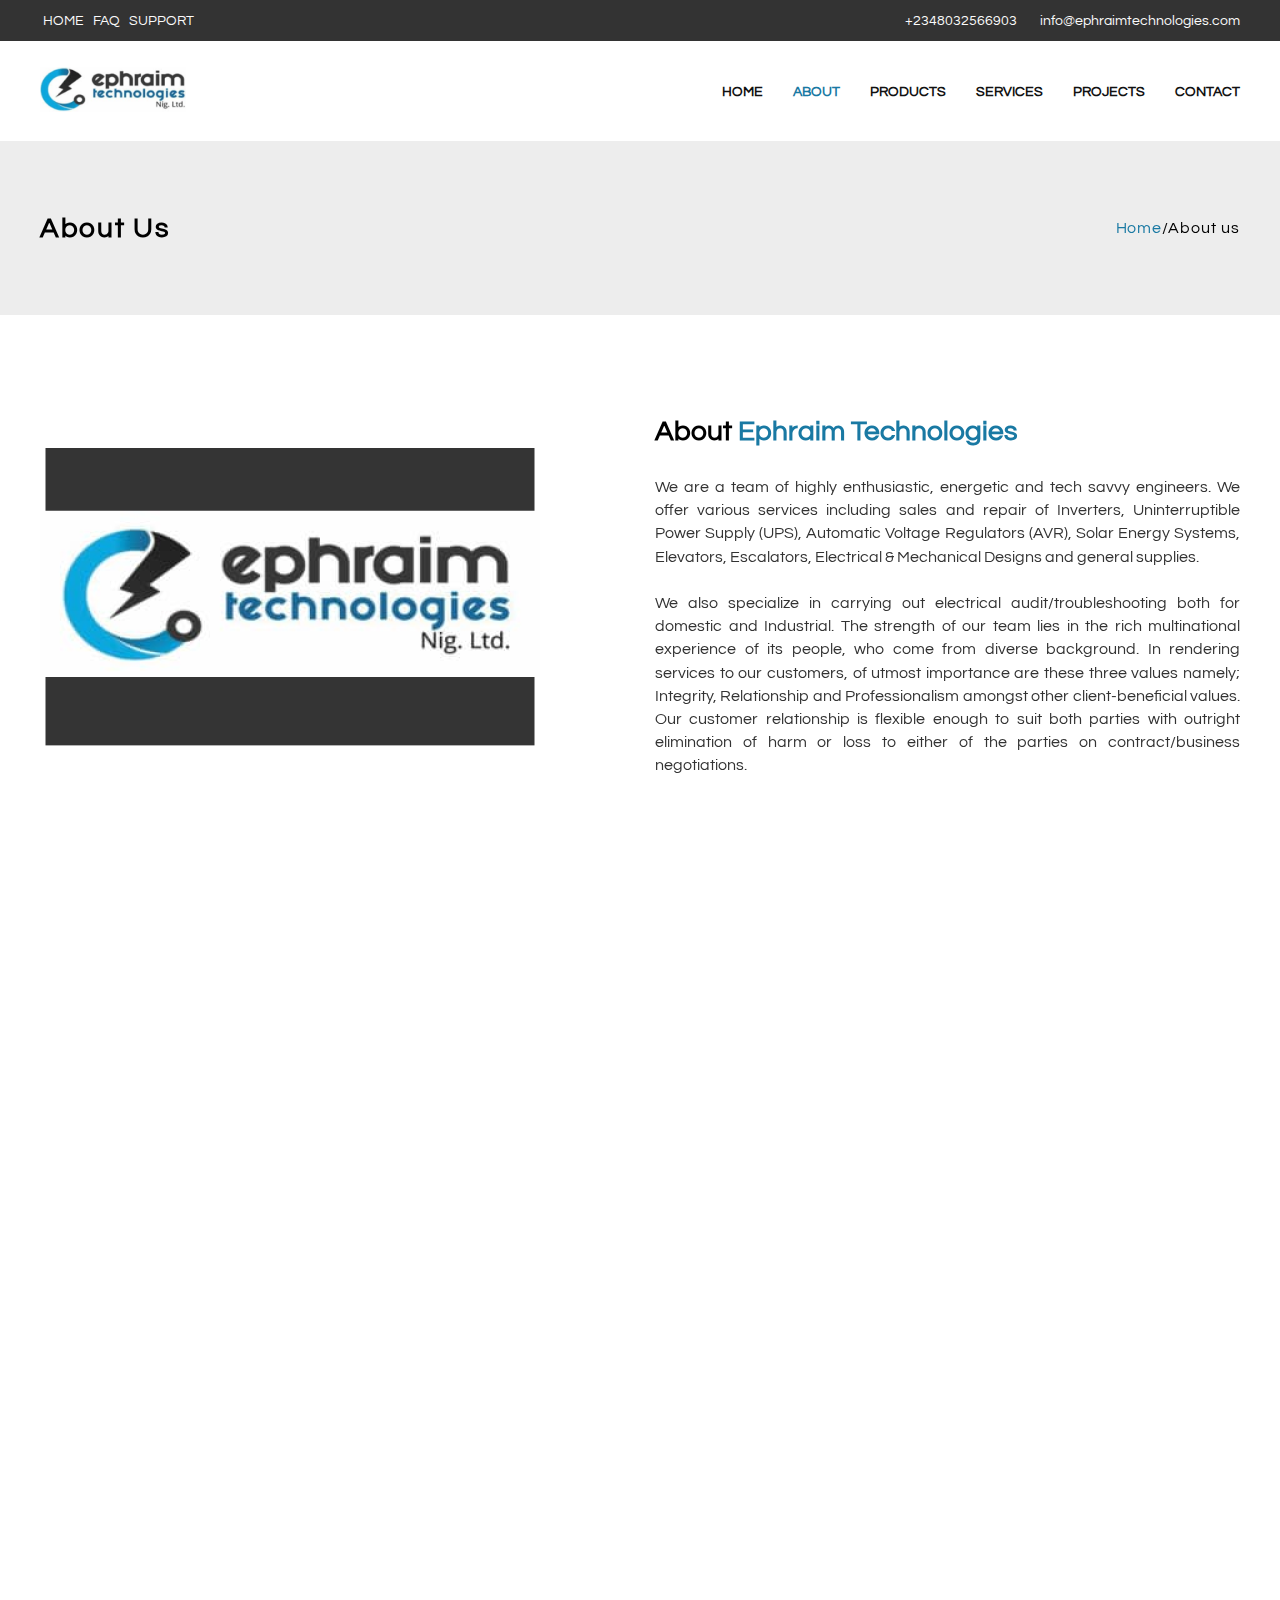
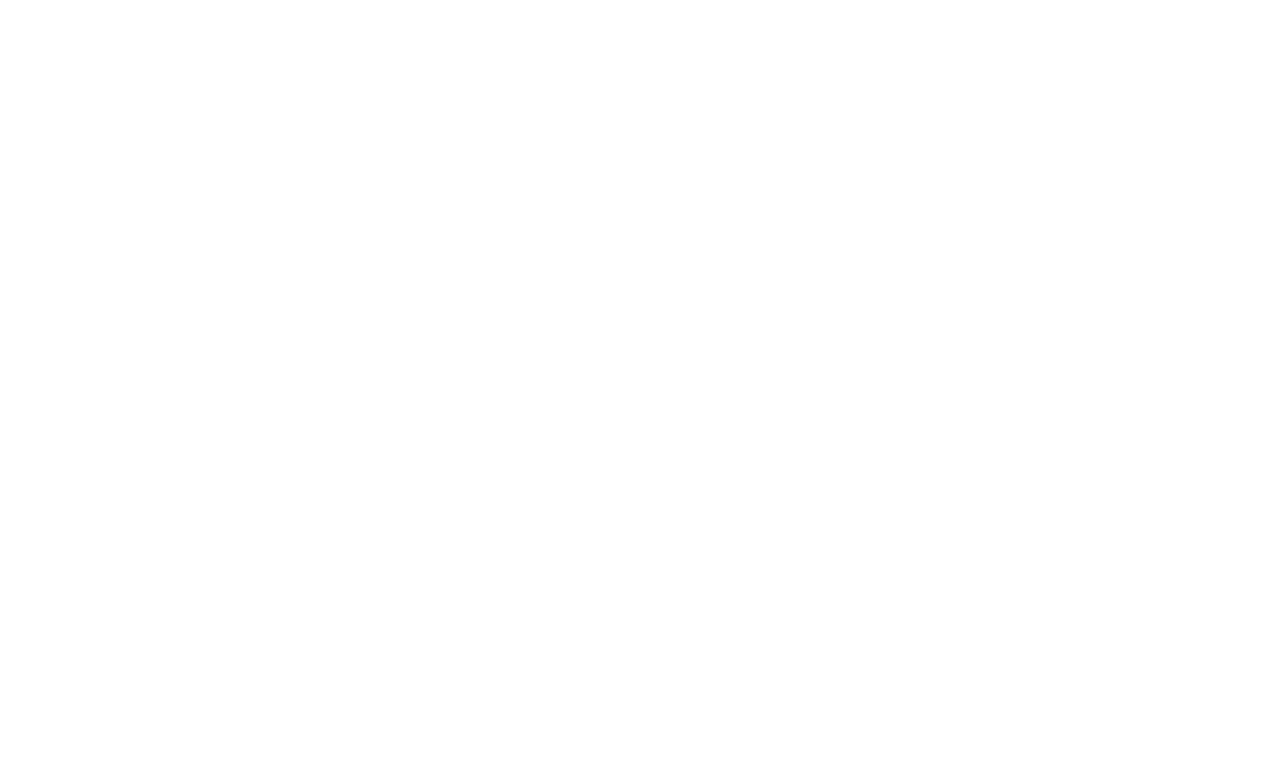
<file: about.html>
<!doctype html>
<html lang="en">

<head>
    <!-- Required meta tags -->
    <meta charset="utf-8">
    <meta name="viewport" content="width=device-width, initial-scale=1, shrink-to-fit=no">
 

    <!-- Favicons -->
    <link href="assets/img/favicon.png" rel="icon">
    <link href="assets/img/apple-touch-icon.png" rel="apple-touch-icon">

    <!--other css-->
    <link href="assets/css/slick.css" rel="stylesheet">
    <link href="assets/css/slick-theme.css" rel="stylesheet">
    <link href="assets/vendor/icofont/icofont.min.css" rel="stylesheet">

    <link rel="stylesheet" href="https://cdnjs.cloudflare.com/ajax/libs/animate.css/4.0.0/animate.min.css" />
    <link rel="stylesheet" href="https://unpkg.com/aos@next/dist/aos.css" />



    <!--Main CSS File -->
    <link href="assets/css/style.css" rel="stylesheet">

    <!--font-->
    <link href="https://fonts.googleapis.com/css2?family=DM+Sans&display=swap" rel="stylesheet">

    <title>About Us | Ephraim Technologies</title>
    <style>

    </style>
</head>

<body>
    <header class="">
        <div class="col ">
            <div class="info wrapper">
                <div class="tags hide-mobile">
                    <a href="index.html">Home</a>
                    <a href="Faq.html">Faq</a>
                    <a href="contact.php">support</a>
                </div>
                <div class="call">
                    <a href="tel:+2348032566903">+2348032566903</a>
                    <a href="mailto:jadeosun209@gmail.com"
                        style="text-transform: lowercase; margin-left: 20px">info@ephraimtechnologies.com</a>
                </div>

            </div>
        </div>


        <!--navigation-->
        <nav id="navbar">
            <a href="index.html" class="logo"><img src="assets/img/logo.png" alt="logo" width="60px" /></a>
            <ul>


                <li><a href="index.html">Home</a></li>
                <li><a href="about.html" style="color:#1979A3">About</a></li>
                <li><a href="products.html">Products</a></li>
                <li><a href="services.html">Services</a></li>
                <!--<li class="dropdown"> <b> SERVICES </b></a>
                    <ul class="shown">
                        <li><a href="broadcast.html">broadcast Page</a></li>
                        <li><a href="placement.html">placement status</a></li>
                        <li><a href="posting.html">posting to a group</a></li> 
            </ul>

            </li>-->
                <li><a href="projects.html">Projects</a></li>
                <li><a href="contact.html">Contact</a></li>

            </ul>


            <!--mobile-menu-btn-->
            <img src="assets/img/menu.png" class="hide-desktop main-btn" alt="logo">


        </nav>
        <div class="hide-desktop mobile-nav">
            <ul>

                <li><a href="index.html" style="color:#1979A3">Home</a></li>
                <li><a href="about.html">About</a></li>
                <li><a href="products.html">Products</a></li>
                <li class="dropdown down"> <a href="services.html">Services</a>

                </li>
                <li><a href="projects.html">Projects</a></li>
                <li><a href="contact.html">Contact</a></li>

            </ul>
        </div>

    </header>

    <div class="jbt">
        <div class="j-flex" data-aos="fade-in">
            <h2>About Us</h2>
            <ul>
                <li><a href="index.html" style="color: #1979A3;
                    font-size: 16px; text-transform: capitalize; letter-spacing: 0.06em;">Home</a></li>
                <li style="
                font-size: 16px; letter-spacing: 0.06em;">/About us</li>
            </ul>
        </div>
    </div>
    <main>
        <section class="ei wrapper" data-aos="fade-up">
            <img src="assets/img/biglogo.png" alt="e.logo">
            <div class="i">
                <h2><span style="color:#000">About </span> Ephraim Technologies</h2>
                <article>
                    We are a team of highly enthusiastic, energetic and tech savvy engineers. We offer various services
                    including sales and repair of Inverters, Uninterruptible Power Supply (UPS), Automatic Voltage
                    Regulators (AVR), Solar Energy Systems, Elevators, Escalators, Electrical & Mechanical Designs and
                    general supplies. <br><br>
                    We also specialize in carrying out electrical audit/troubleshooting both for domestic and
                    Industrial.
                    The strength of our team lies in the rich multinational experience of its people, who come from
                    diverse
                    background. In rendering services to our customers, of utmost importance are these three values
                    namely;
                    Integrity, Relationship and Professionalism amongst other client-beneficial values. Our customer
                    relationship is flexible enough to suit both parties with outright elimination of harm or loss to
                    either
                    of the parties on contract/business negotiations.</article>
            </div>
        </section>
        <div class="mission" data-aos="fade-up">
            <div class="mcv wrapper">
                <div class="mi">
                    <h3><span style="color:#000">Our </span> Core Values</h3>
                    <ul style="padding: 0">
                        <li>Integrity</li>
                        <li>Relationship</li>
                        <li>Professionalism</li>
                    </ul>
                </div>
                <div class="mi">
                    <h3><span style="color:#000">Our </span> Mission</h3>
                    <p>To be a top energy equipment and service provider at the fore front of the drive for an
                        efficiently powered African continent.</p>
                </div>
                <div class="mi">
                    <h3><span style="color:#000">Our </span> Vision</h3>
                    <p>To partner with organizations and households in the supply of efficient energy equipment and
                        solutions with their comfort and best interest at heart.</p>
                </div>
            </div>
        </div>
        <section class="board wrapper" data-aos="fade-up">
            <h2>Board of Directors</h2>
            <div class="b">
                <div class="m">
                    <img src="assets/img/mg-team/mg3.png" alt="Adeosun">
                    <h3>John Adeosun</h3>
                    <p>MD/CEO</p>
                    <p>Mr John has been working in power sector both locally and internationally. He has a deep
                        knowledge
                        about power back up solutions as well as renewable energy. His previous work are found at CFAO
                    </p>
                </div>
                <div class="m">
                    <img src="assets/img/mg-team/mg2.png" alt="Adeosun">
                    <h3>Vivian Alabi</h3>
                    <p>Finance</p>
                    <p>Vivian is a seasoned accountant with over 15 years of work in the private and public sector,
                        serving in different capacity. She is a graduate of Accountancy with membership of some
                        professional bodies.
                    </p>
                </div>
                <div class="m">
                    <img src="assets/img/mg-team/mg1.png" alt="Ephraim Soji Agboola">
                    <h3>Soji Agboola</h3>
                    <p>Head of Operations</p>
                    <p>Soji is a young and focused Engineer. He has a National Diploma in Computer Engineering. His experience in UPS and Solar system installations makes him a relevant tool in ensuring our team meets our clients’ demands.
                    </p>
                </div>
            </div>
        </section>

        <!--cta2-->
        <section class="ct" data-aos="fade-up">
            <h2>Contact us today</h2>
            <p>Send us a email at info@ephriamtecnologies.com, call 08032566903, 08160522667 or fill the form on the
                contact page to get started</p>
        </section>
    </main>

    <!--footer-->
    <footer data-aos="fade-up">
        <div class="footer">
            <div class="f">
                <img src="assets/img/logo.png" alt="Emphraim">
                <p>Ephraim Technologies <br>
                    100 Olaiya Street, Mafoluku <br>
                    By Airport Road Junction <br>
                    Tel +234 803 25 669 03 <br>
                    Fax +234 816 052 2 2667</p>
            </div>
            <div class="cmp">
                <h3>Company</h3>
                <ul>
                    <li><a href="about.html">Profile</a></li>
                    <li><a href="projects.html">Projects</a></li>
                    <li><a href="services.html">Services</a></li>
                    <li><a href="contact.html">Contact</a></li>

                </ul>
            </div>
            <div class="cmp">
                <h3>Services</h3>
                <ul>
                    <li><a href="services.html">AVR</a></li>
                    <li><a href="services.html">UPS Repair</a></li>
                    <li><a href="services.html">Inverter/Solar</a></li>
                    <li><a href="services.html">Maintenance</a></li>

                </ul>
            </div>
            <div class="cmp">
                <h3>Projects</h3>
                <ul>
                    <li><a href="projects.html">SNMP</a></li>
                    <li><a href="projects.html">Buildings</a></li>
                    <li><a href="projects.html">Cinema</a></li>
                    <li><a href="projects.html">Residential</a></li>

                </ul>
            </div>

        </div>
        <div class="links">
            <p>Copyright 2020 - Ephraim Technologies </p>
        </div>
    </footer>












    <!--javascript files-->
    <!--slick carousel-->
    <script type="text/javascript" src="https://cdnjs.cloudflare.com/ajax/libs/jquery/3.5.1/jquery.min.js"></script>
    <script src="assets/js/slick.min.js"></script>
    <script src="https://unpkg.com/aos@2.3.1/dist/aos.js"></script>


    <!-- Template Main JS File -->
    <script src="assets/js/main.js"></script>
    <script>



    </script>
</body>

</html>
</file>
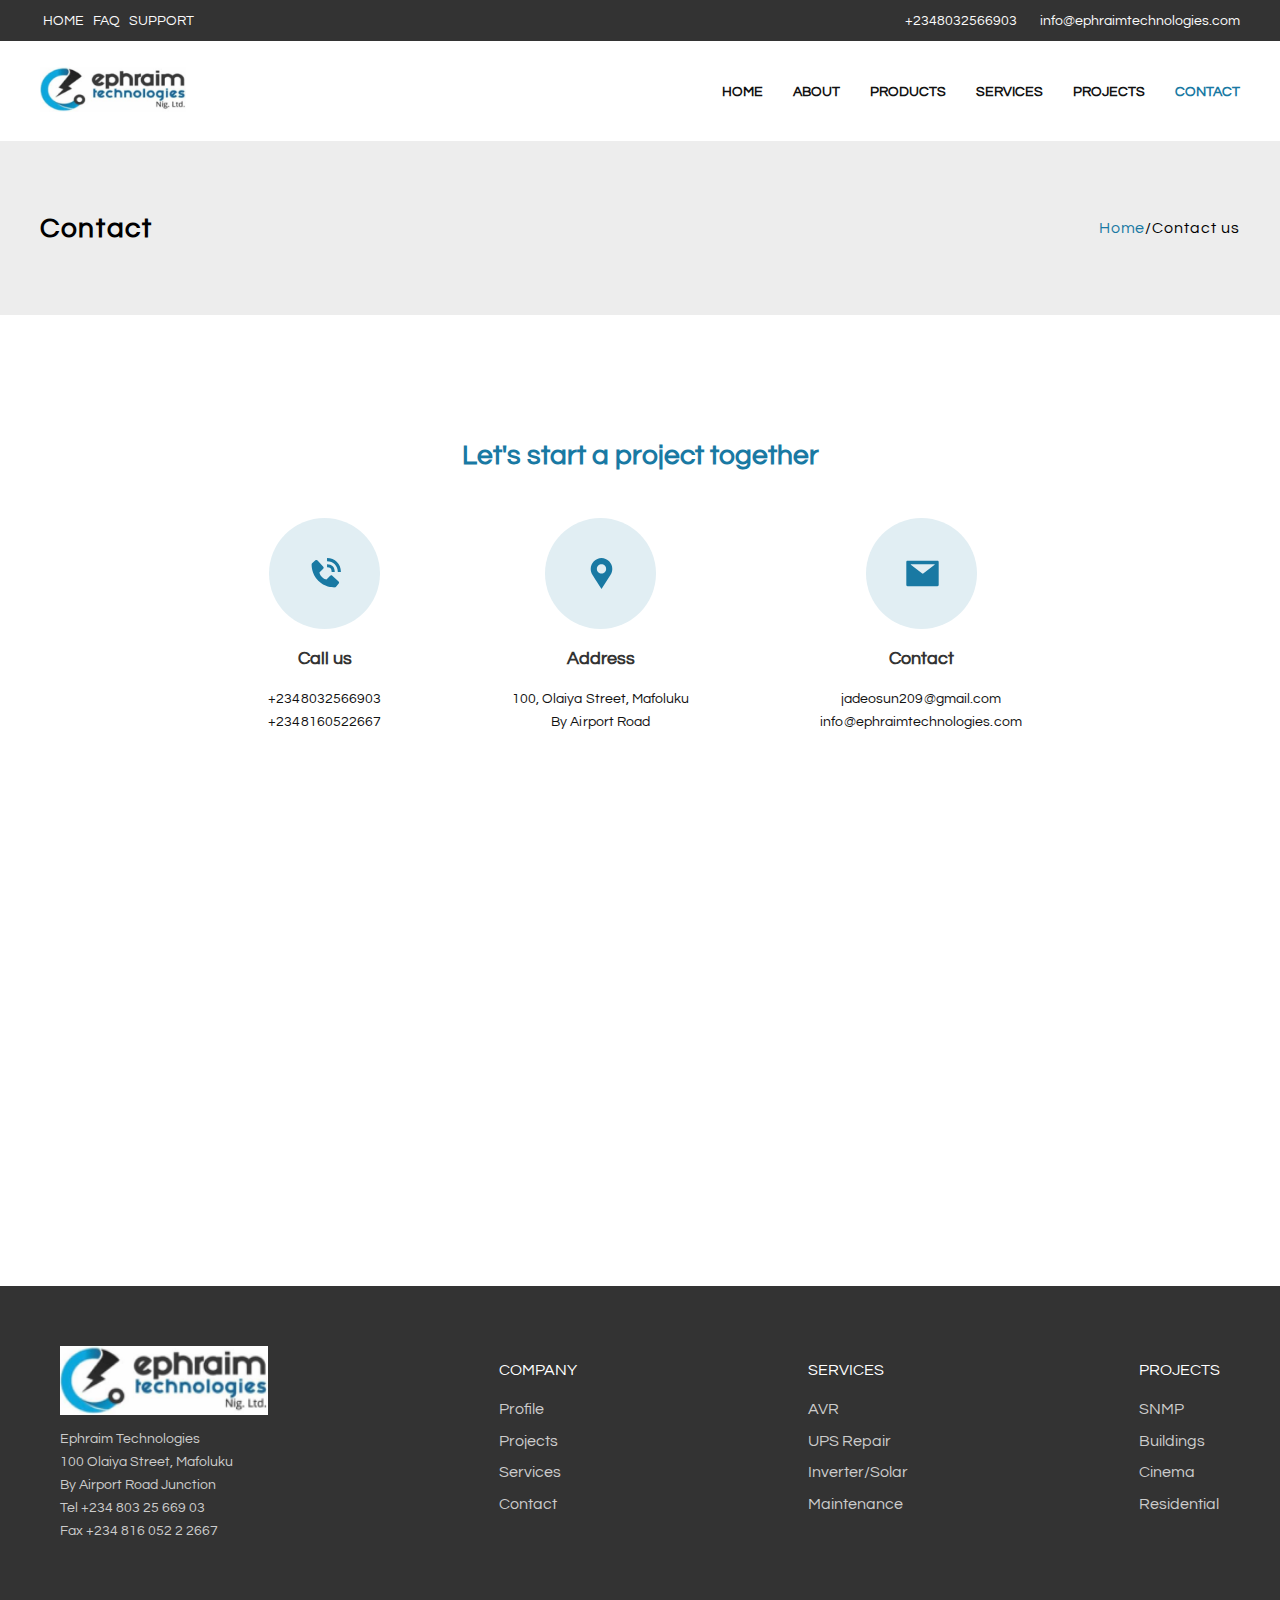
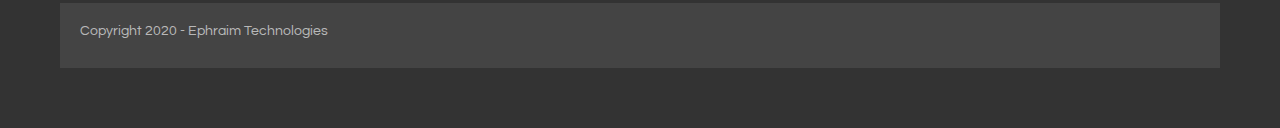
<file: contact.html>
<!doctype html>
<html lang="en">

<head>
    <!-- Required meta tags -->
    <meta charset="utf-8">
    <meta name="viewport" content="width=device-width, initial-scale=1, shrink-to-fit=no">

   <!-- Favicons   -->
    <link href="assets/img/favicon.png" rel="icon">
    <link href="assets/img/apple-touch-icon.png" rel="apple-touch-icon">

    <!--other css-->
    <link href="assets/css/slick.css" rel="stylesheet">
    <link href="assets/css/slick-theme.css" rel="stylesheet">
    <link href="assets/vendor/icofont/icofont.min.css" rel="stylesheet">

    <link rel="stylesheet" href="https://cdnjs.cloudflare.com/ajax/libs/animate.css/4.0.0/animate.min.css" />
    <!-- <link rel="stylesheet" href="https://unpkg.com/aos@next/dist/aos.css" /> -->



    <!--Main CSS File -->
    <link href="assets/css/style.css" rel="stylesheet">

    <!--font-->
    <link href="https://fonts.googleapis.com/css2?family=DM+Sans&display=swap" rel="stylesheet">

    <title> Contact | Ephraim Technologies</title>
    <style>

    </style>
</head>

<body>
    <header class="">
        <!--top nav-->
        <div class="col ">
            <div class="info wrapper">
                <div class="tags hide-mobile">
                    <a href="index.html">Home</a>
                    <a href="faq.html">Faq</a>
                    <a href="#">support</a>
                </div>
                <div class="call">
                    <a href="tel: +2348032566903">+2348032566903</a>
                    <a href="mailto:jadeosun@gmail.com"
                        style="text-transform: lowercase; margin-left: 20px">info@ephraimtechnologies.com</a>
                </div>

            </div>
        </div>


        <!--navigation-->
        <nav id="navbar">
            <a href="index.html" class="logo"><img src="assets/img/logo.png" alt="logo" width="60px" /></a>
            <ul>


                <li><a href="index.html">Home</a></li>
                <li><a href="about.html">About</a></li>
                <li><a href="products.html">Products</a></li>
                <li><a href="services.html">Services</a></li>
                <!--<li class="dropdown"> <b> SERVICES </b></a>
                    <ul class="shown">
                        <li><a href="broadcast.html">broadcast Page</a></li>
                        <li><a href="placement.html">placement status</a></li>
                        <li><a href="posting.html">posting to a group</a></li> 
            </ul>

            </li>-->
                <li><a href="projects.html">Projects</a></li>
                <li><a href="contact.html" style="color:#1979A3">Contact</a></li>

            </ul>


            <!--mobile-menu-btn-->
            <img src="assets/img/menu.png" class="hide-desktop main-btn" alt="logo">


        </nav>
        <div class="hide-desktop mobile-nav">
            <ul>

                <li><a href="index.html" style="color:#1979A3">Home</a></li>
                <li><a href="about.html">About</a></li>
                <li><a href="products.html">Products</a></li>
                <li class="dropdown down"> <a href="services.html">Services</a>

                </li>
                <li><a href="projects.html">Projects</a></li>
                <li><a href="contact.html">Contact</a></li>

            </ul>
        </div>

    </header>

    <div class="jbt">
        <div class="j-flex">
            <h2>Contact</h2>
            <ul>
                <li><a href="index.html" style="color: #1979A3;
                        font-size: 16px; text-transform: capitalize; letter-spacing: 0.06em;">Home</a></li>
                <li style="
                    font-size: 16px; letter-spacing: 0.06em;">/Contact us</li>
            </ul>
        </div>
    </div>



    <!--main--> 

    <main>
        <section class="wrapper cnto" data-aos="fade-up">
            <h2>Let's start a project together</h2>
            <div class="cnt wrapper">
                <div class="sp">
                    <img src="assets/img/call.svg" alt="call us">
                    <p>Call us</p>
                    <ul>
                        <li>+2348032566903</li>
                        <li>+2348160522667</li>
                    </ul>
                </div>
                <div class="space">
                    <img src="assets/img/address.svg" alt="address">
                    <p>Address</p>
                    <ul>
                        <li>100, Olaiya Street, Mafoluku </li>
                        <li> By Airport Road</li>
                    </ul>
                </div>
                <div class="sp">
                    <img src="assets/img/contact.svg" alt="call us">
                    <p> Contact </p>
                    <ul>
                        <li><a href="mailto:jadeosun@gmail.com" style="text-transform: lowercase;"> jadeosun209@gmail.com</a> </li>
                        <li><a href="mailto:jadeosun@gmail.com" style="text-transform: lowercase;"> info@ephraimtechnologies.com</a></li>
                    </ul>
                </div>
            </div>
        </section>

        <!--map-->
        <section class="map">
            <iframe src="https://www.google.com/maps/embed?pb=!1m18!1m12!1m3!1d247.73311496199176!2d3.3312986288100843!3d6.55575019042425!2m3!1f0!2f0!3f0!3m2!1i1024!2i768!4f13.1!3m3!1m2!1s0x103b8e0f9b96f511%3A0x1b4ab3805f727dc8!2s100%20Olaiya%20St%2C%20Mafoluku%20Oshodi%2C%20Ikeja!5e0!3m2!1sen!2sng!4v1613723265552!5m2!1sen!2sng" width="600" height="450" frameborder="0" style="border:0;" allowfullscreen="" aria-hidden="false" tabindex="0">
            </iframe>
        </section>
    </main>

    <!--footer-->
    <footer>
        <div class="footer">
            <div class="f">
                <img src="assets/img/logo.png" alt="Emphraim">
                <p>Ephraim Technologies <br>
                 100 Olaiya Street, Mafoluku <br>
          By Airport Road Junction <br>
                    Tel +234 803 25 669 03 <br>
                    Fax +234 816 052 2 2667</p>
            </div>
            <div class="cmp">
                <h3>Company</h3>
                <ul>
                    <li><a href="about.html">Profile</a></li>
                    <li><a href="projects.html">Projects</a></li>
                    <li><a href="services.html">Services</a></li>
                    <li><a href="contact.html">Contact</a></li>

                </ul>
            </div>
            <div class="cmp">
                <h3>Services</h3>
                <ul>
                    <li><a href="services.html">AVR</a></li>
                    <li><a href="services.html">UPS Repair</a></li>
                    <li><a href="services.html">Inverter/Solar</a></li>
                    <li><a href="services.html">Maintenance</a></li>

                </ul>
            </div>
            <div class="cmp">
                <h3>Projects</h3>
                <ul>
                    <li><a href="projects.html">SNMP</a></li>
                    <li><a href="projects.html">Buildings</a></li>
                    <li><a href="projects.html">Cinema</a></li>
                    <li><a href="projects.html">Residential</a></li>

                </ul>
            </div>

        </div>
        <div class="links">
            <p>Copyright 2020 - Ephraim Technologies </p>
        </div>
    </footer>


    <!--javascript files-->
    <!--slick carousel-->
    <script type="text/javascript" src="https://cdnjs.cloudflare.com/ajax/libs/jquery/3.5.1/jquery.min.js"></script>
    <script src="assets/js/slick.min.js"></script>
    <script src="https://unpkg.com/aos@2.3.1/dist/aos.js"></script>

    <!-- Template Main JS File -->
    <script src="assets/js/main.js"></script>
    <script></script>
</body>

</html>
</file>
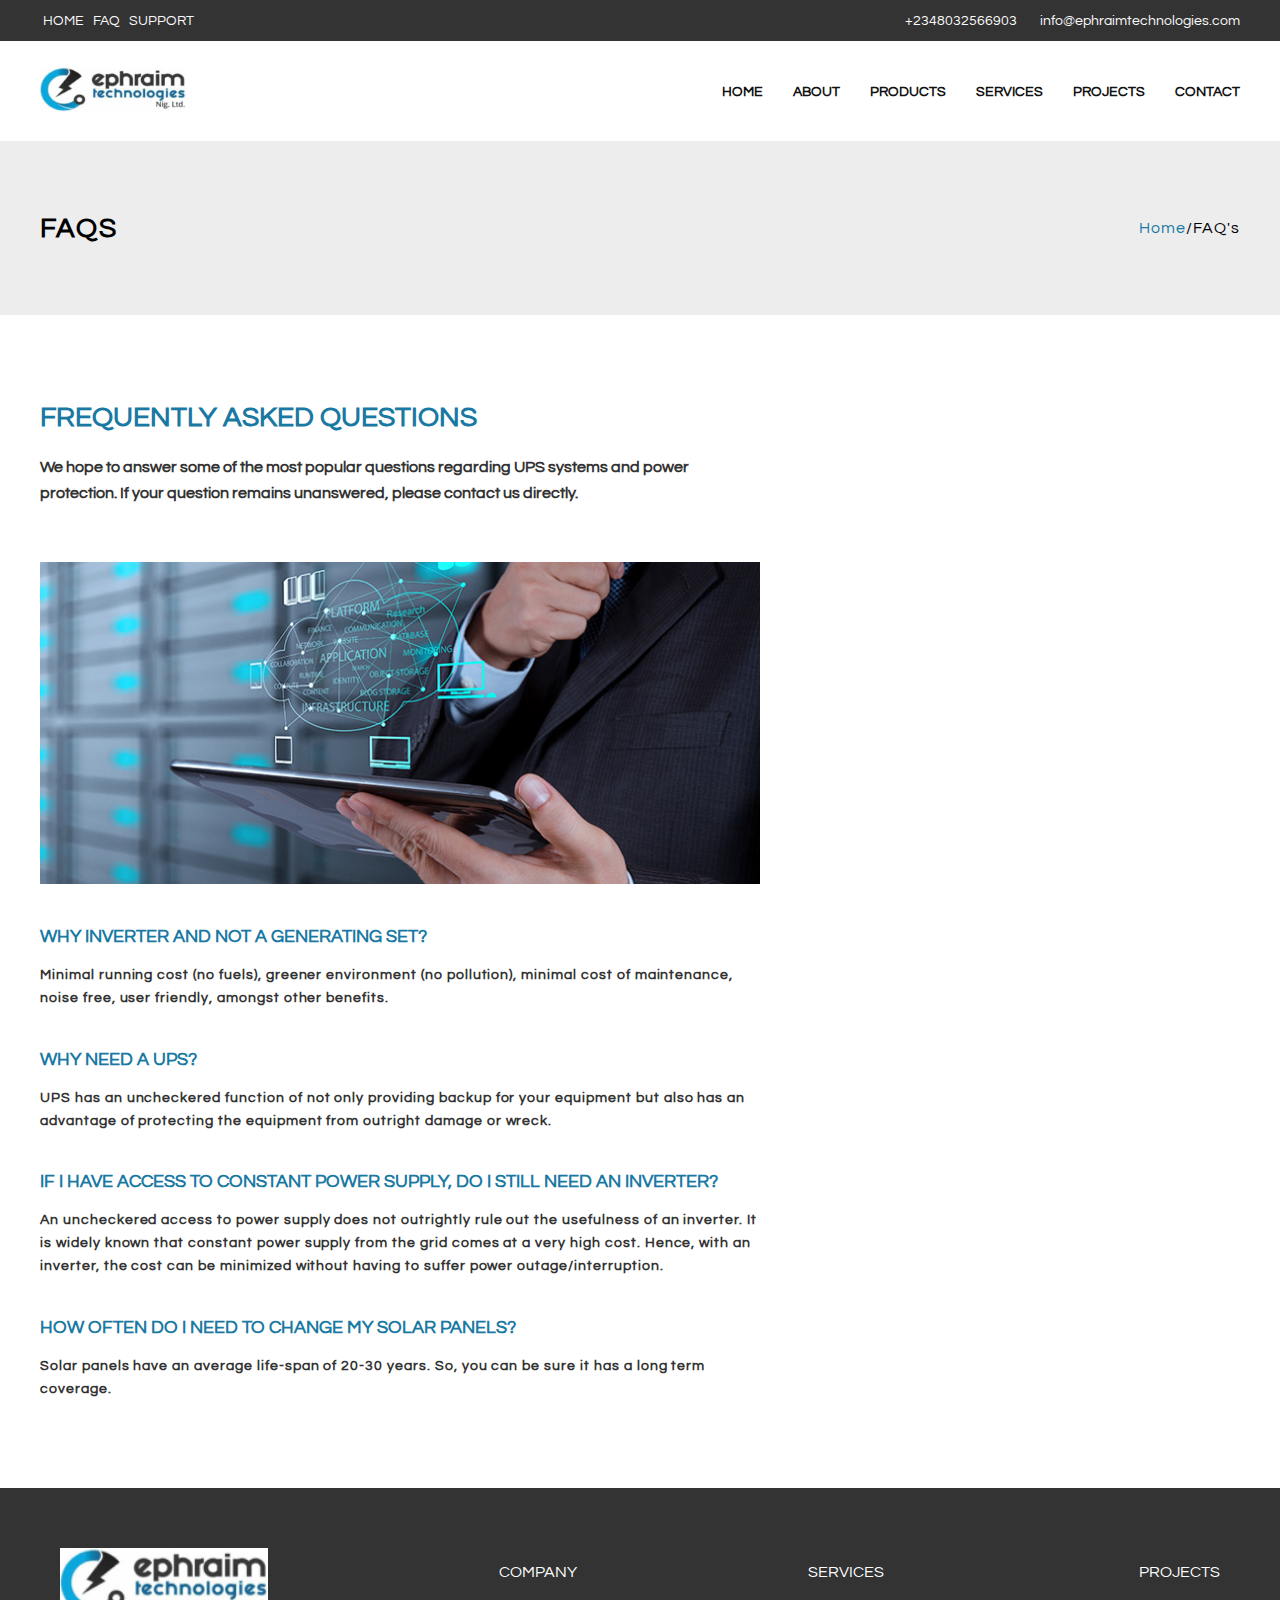
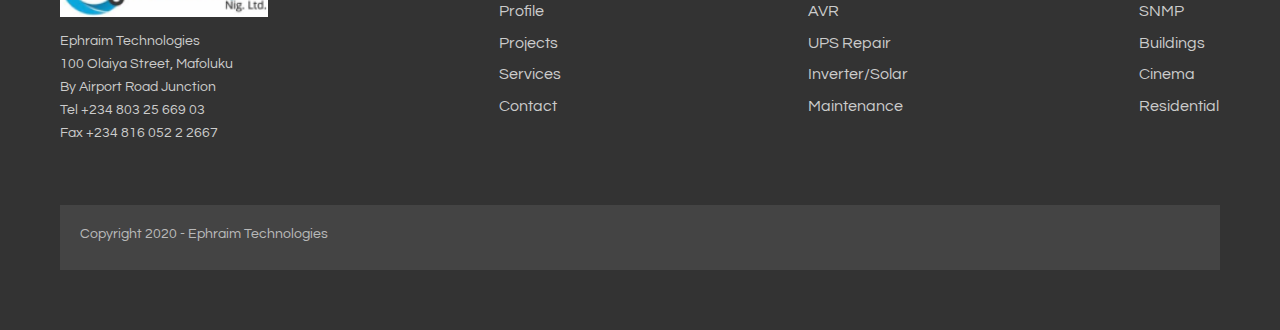
<file: faq.html>
<!DOCTYPE html>
<html lang="en">

<head>
    <!-- Required meta tags -->
    <meta charset="utf-8" />
    <meta name="viewport" content="width=device-width, initial-scale=1, shrink-to-fit=no" />

    <!-- Favicons -->
    <link href="assets/img/favicon.png" rel="icon">
    <link href="assets/img/apple-touch-icon.png" rel="apple-touch-icon">

    <meta name="description"
        content="Ephraim Technologies installs and supply the best brand of UPS, Inverters, Stabilizers, Batteries, and Power back-up solutions">

    <link rel="canonical" href="https://ephraimtechnologiesltd.com/faq.html" />

    <!--facebook social media tags-->
    <meta property="og:locale" content="en" />
	<meta property="og:type" content="website" />
	<meta property="og:title" content="Ephraim Technologies - installs and supply the best brand of UPS, Inverters, Stabilizers, Batteries, and Power Supplies" />
	<meta property="og:description" content="Ephraim Technologies installs and supply the best brand of UPS, Inverters, Stabilizers, Batteries, and Power Supplies" />
	<meta property="og:url" content="https://ephraimtechnologiesltd.com/" />
	<meta property="og:site_name" content="Ephraim Technologies" />
	<meta property="article:modified_time" content="2021-02-22T09:14:48+00:00" />
	<meta property="og:image" content="hhttps://ephraimtechnologiesltd.com/assets/img/biglogo.png" />
	<meta property="og:image:width" content="1200" />
	<meta property="og:image:height" content="630" />

    <meta property="og:site_name" content="Ephraim Technologies Nig Ltd">

   <!--twitter-->
    <meta name="twitter:card" content="summary" />
	<meta name="twitter:title" content="Ephraim Technologies - installs and supply the best brand of UPS, Inverters, Stabilizers, Batteries, and Power Supplies" />
	<meta name="twitter:description" content="Ephraim Technologies - installs and supply the best brand of UPS, Inverters, Stabilizers, Batteries, and Power Supplies" />
	<meta name="twitter:image" content="https://ephraimtechnologiesltd.com/assets/img/biglogo.png" />
	<meta name="twitter:creator" content="@preciousogoru" />
	<meta name="twitter:label1" content="Written by">
	<meta name="twitter:data1" content="Ephraim Technologies">
	<meta name="twitter:label2" content="Est. reading time">
	<meta name="twitter:data2" content="0 minutes">
    <meta name="twitter:image:alt" content="Ephraim Technologies">

    <!--other css-->
    <link href="assets/css/slick.css" rel="stylesheet" />
    <link href="assets/css/slick-theme.css" rel="stylesheet" />
    <link href="assets/vendor/icofont/icofont.min.css" rel="stylesheet" />

    <link rel="stylesheet" href="https://cdnjs.cloudflare.com/ajax/libs/animate.css/4.0.0/animate.min.css" />
    <!-- <link rel="stylesheet" href="https://unpkg.com/aos@next/dist/aos.css" /> -->

    <!--Main CSS File -->
    <link href="assets/css/style.css" rel="stylesheet" />

    <!--font-->
    <link href="https://fonts.googleapis.com/css2?family=DM+Sans&display=swap" rel="stylesheet" />

    <title>FAQs | Ephraim Technologies</title>
    <style></style>
</head>

<body>
    <header class="">
        <div class="col">
            <div class="info wrapper">
                <div class="tags hide-mobile">
                    <a href="index.html">Home</a>
                    <a href="Faq.html">Faq</a>
                    <a href="contact.php">support</a>
                </div>
                <div class="call">
                    <a href="tel:+2348032566903">+2348032566903</a>
                    <a href="mailto:jadeosun@gmail.com"
                        style="text-transform: lowercase; margin-left: 20px">info@ephraimtechnologies.com</a>
                </div>
            </div>
        </div>

        <!--navigation-->
        <nav id="navbar">
            <a href="index.html" class="logo"><img src="assets/img/logo.png" alt="logo" width="60px" /></a>
            <ul>
                <li><a href="index.html">Home</a></li>
                <li><a href="about.html">About</a></li>
                <li><a href="products.html">Products</a></li>
                <li><a href="services.html">Services</a></li>
                <!--<li class="dropdown"> <b> SERVICES </b></a>
                    <ul class="shown">
                        <li><a href="broadcast.html">broadcast Page</a></li>
                        <li><a href="placement.html">placement status</a></li>
                        <li><a href="posting.html">posting to a group</a></li> 
            </ul>

            </li>-->
                <li><a href="projects.html">Projects</a></li>
                <li><a href="contact.html">Contact</a></li>
            </ul>

            <!--mobile-menu-btn-->
            <img src="assets/img/menu.png" class="hide-desktop main-btn" alt="logo" />
        </nav>
        <div class="hide-desktop mobile-nav">
            <ul>
                <li><a href="index.html" style="color: #1979a3">Home</a></li>
                <li><a href="about.html">About</a></li>
                <li><a href="products.html">Products</a></li>
                <li class="dropdown down"><a href="services.html">Services</a></li>
                <li><a href="projects.html">Projects</a></li>
                <li><a href="contact.html">Contact</a></li>
            </ul>
        </div>
    </header>

    <div class="jbt">
        <div class="j-flex">
            <h2>FAQS</h2>
            <ul>
                <li>
                    <a href="index.html" style="
                color: #1979a3;
                font-size: 16px;
                text-transform: capitalize;
                letter-spacing: 0.06em;
              ">Home</a>
                </li>
                <li style="font-size: 16px; letter-spacing: 0.06em">/FAQ's</li>
            </ul>
        </div>
    </div>
    <main>
        <section class="faq wrapper">
            <h2>FREQUENTLY ASKED QUESTIONS</h2>
            <p>We hope to answer some of the most popular questions regarding UPS systems and power protection. If your
                question remains unanswered, please contact us directly.</p>
            <img src="assets/img/faq.jpg" alt="frequently asked questions">
            <div class="faq-flex">
                <div class="q1">
                    <h3>Why inverter and not a generating set?</h3>
                    <p>
                        Minimal running cost (no fuels), greener environment (no pollution), minimal cost of
                        maintenance, noise free, user friendly, amongst other benefits.
                    </p>
                </div>
                <div class="q1">
                    <h3>Why need a UPS?</h3>
                    <p>
                        UPS has an uncheckered function of not only providing backup for your equipment but also has an
                        advantage of protecting the equipment from outright damage or wreck.
                    </p>
                </div>
                <div class="q1">
                    <h3>If I have access to constant power supply, do I still need an inverter?</h3>
                    <p>
                        An uncheckered access to power supply does not outrightly rule out the usefulness of an
                        inverter. It is widely known that constant power supply from the grid comes at a very high cost.
                        Hence, with an inverter, the cost can be minimized without having to suffer power
                        outage/interruption.
                    </p>
                </div>
                <div class="q1">
                    <h3>How often do I need to change my solar panels? </h3>
                    <p>
                        Solar panels have an average life-span of 20-30 years. So, you can be sure it has a long term
                        coverage.
                    </p>
                </div>
            </div>
        </section>
    </main>

    <!--footer-->
    <footer>
        <div class="footer">
            <div class="f">
                <img src="assets/img/logo.png" alt="Emphraim">
                <p>Ephraim Technologies <br>
                    100 Olaiya Street, Mafoluku <br>
                    By Airport Road Junction <br>
                    Tel +234 803 25 669 03 <br>
                    Fax +234 816 052 2 2667</p>
            </div>
            <div class="cmp">
                <h3>Company</h3>
                <ul>
                    <li><a href="about.html">Profile</a></li>
                    <li><a href="projects.html">Projects</a></li>
                    <li><a href="services.html">Services</a></li>
                    <li><a href="contact.html">Contact</a></li>

                </ul>
            </div>
            <div class="cmp">
                <h3>Services</h3>
                <ul>
                    <li><a href="services.html">AVR</a></li>
                    <li><a href="services.html">UPS Repair</a></li>
                    <li><a href="services.html">Inverter/Solar</a></li>
                    <li><a href="services.html">Maintenance</a></li>

                </ul>
            </div>
            <div class="cmp">
                <h3>Projects</h3>
                <ul>
                    <li><a href="projects.html">SNMP</a></li>
                    <li><a href="projects.html">Buildings</a></li>
                    <li><a href="projects.html">Cinema</a></li>
                    <li><a href="projects.html">Residential</a></li>

                </ul>
            </div>

        </div>
        <div class="links">
            <p>Copyright 2020 - Ephraim Technologies </p>
        </div>
    </footer>



    <!--javascript files-->
    <!--slick carousel-->
    <script type="text/javascript" src="https://cdnjs.cloudflare.com/ajax/libs/jquery/3.5.1/jquery.min.js"></script>
    <script src="assets/js/slick.min.js"></script>
    <script src="https://unpkg.com/aos@2.3.1/dist/aos.js"></script>

    <!-- Template Main JS File -->
    <script src="assets/js/main.js"></script>
    <script></script>
</body>

</html>
</file>
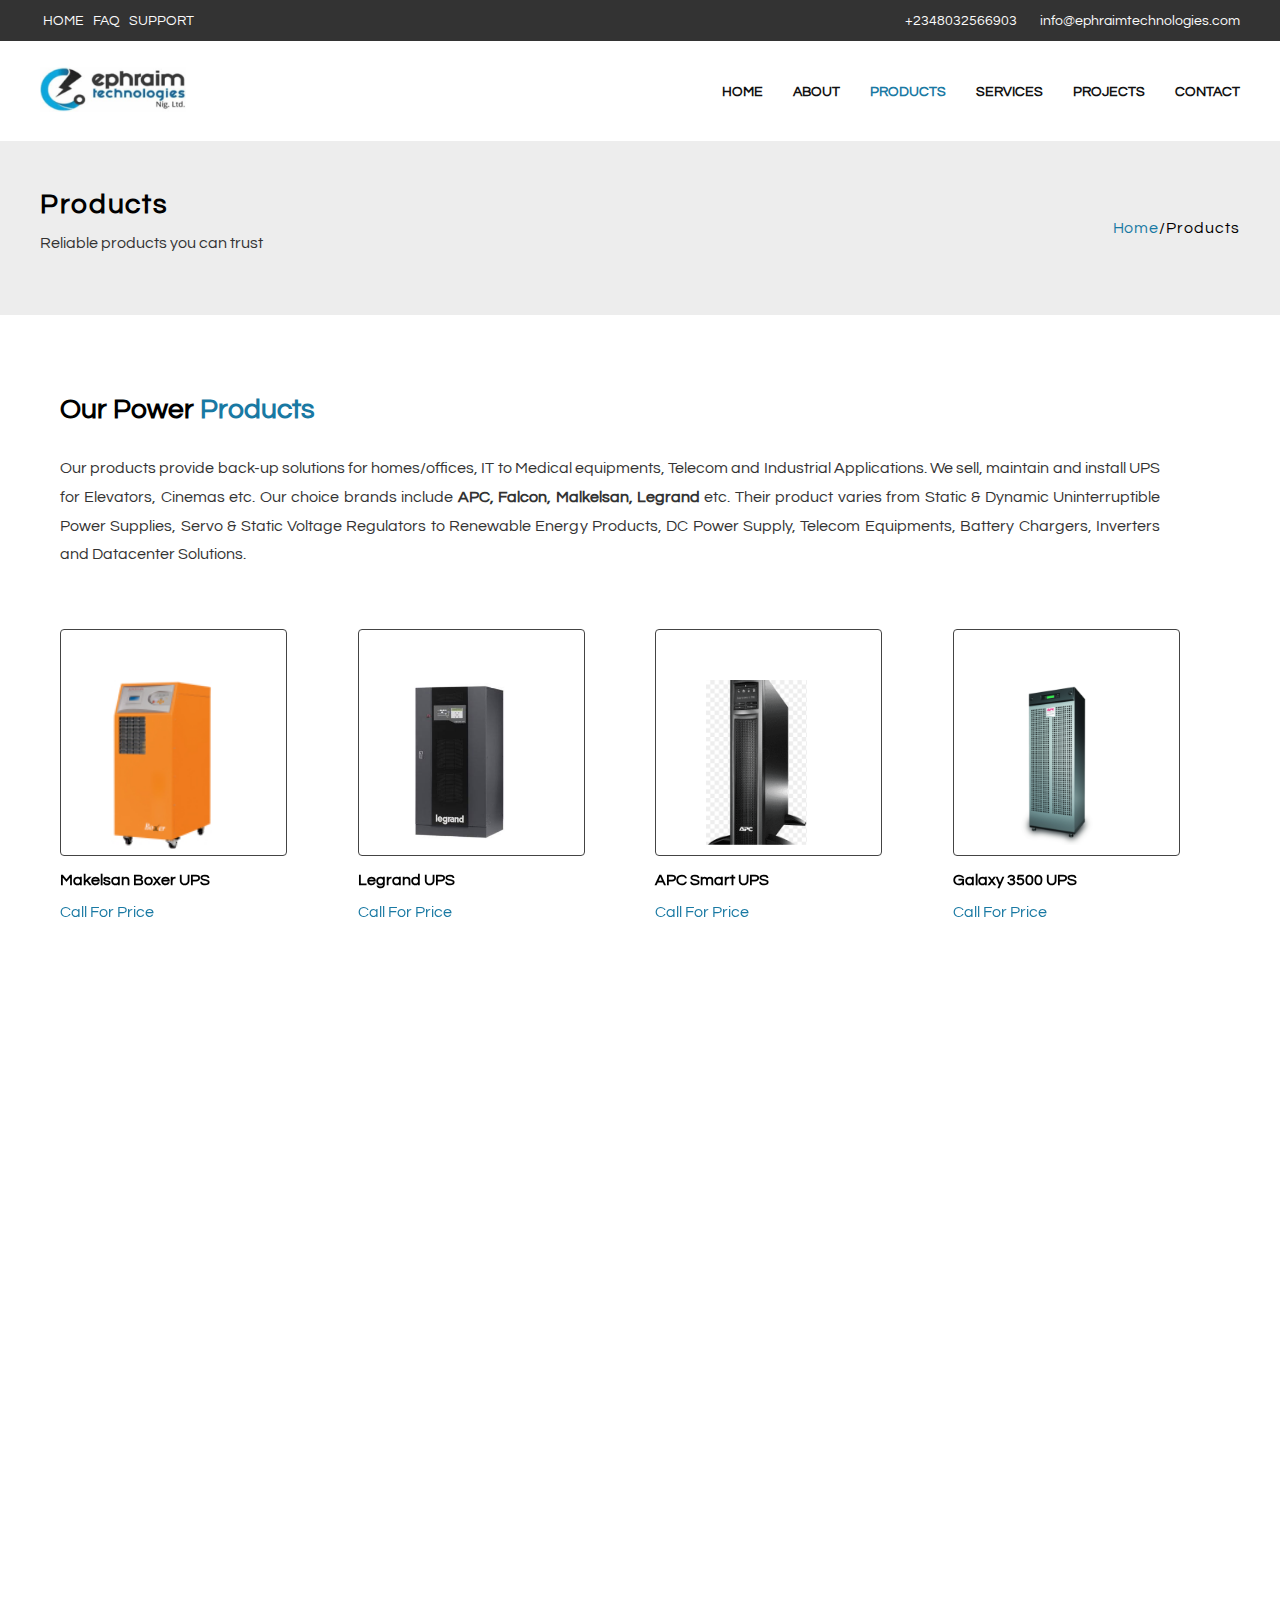
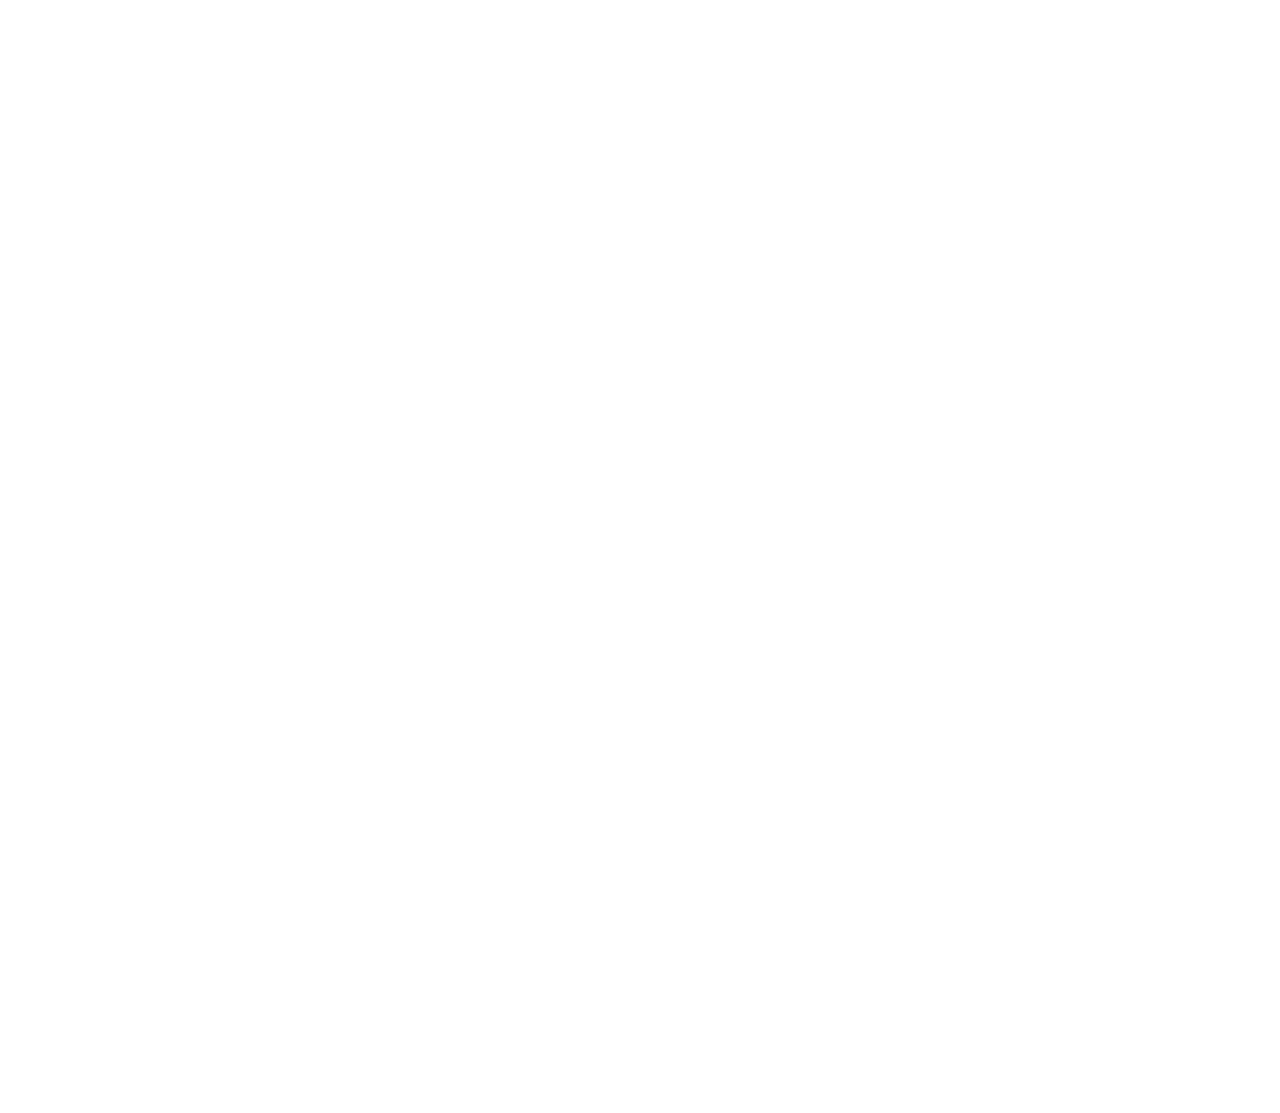
<file: products.html>
<!DOCTYPE html>
<html lang="en">
<!DOCTYPE html>
<html lang="en">

<head>
  <!-- Required meta tags -->
  <meta charset="utf-8" />
  <meta name="viewport" content="width=device-width, initial-scale=1, shrink-to-fit=no" />

  <!-- Favicons  -->
  <link href="assets/img/favicon.png" rel="icon" />
  <link href="assets/img/apple-touch-icon.png" rel="apple-touch-icon" />

  <!--other css-->
  <link href="assets/css/slick.css" rel="stylesheet" />
  <link href="assets/css/slick-theme.css" rel="stylesheet" />
  <link href="assets/vendor/icofont/icofont.min.css" rel="stylesheet" />

  <link rel="stylesheet" href="https://cdnjs.cloudflare.com/ajax/libs/animate.css/4.0.0/animate.min.css" />
  <link rel="stylesheet" href="https://unpkg.com/aos@next/dist/aos.css" />

  <!--Main CSS File -->
  <link href="assets/css/style.css" rel="stylesheet" />

  <!--font-->
  <link href="https://fonts.googleapis.com/css2?family=DM+Sans&display=swap" rel="stylesheet" />

  <title>Our Products | Ephraim Technologies</title>
</head>

<body>
  <header class="hd">
    <!--top nav-->
    <div class="col">
      <div class="info wrapper">
        <div class="tags hide-mobile">
          <a href="index.html">Home</a>
          <a href="Faq.html">Faq</a>
          <a href="#">support</a>
        </div>
        <div class="call">
          <a href="tel: +2348032566903">+2348032566903</a>
          <a href="mailto:jadeosun209@gmail.com"
            style="text-transform: lowercase; margin-left: 20px">info@ephraimtechnologies.com</a>
        </div>
      </div>
    </div>

    <!--navigation-->
    <nav id="navbar">
      <a href="index.html" class="logo"><img src="assets/img/logo.png" alt="logo" width="60px" /></a>
      <ul>
        <li><a href="index.html">Home</a></li>
        <li><a href="about.html">About</a></li>
        <li><a href="products.html" style="color: #1979a3">Products</a></li>
        <li><a href="services.html">Services</a></li>
        <!--<li class="dropdown"> <b> SERVICES </b></a>
                        <ul class="shown">
                            <li><a href="broadcast.html">broadcast Page</a></li>
                            <li><a href="placement.html">placement status</a></li>
                            <li><a href="posting.html">posting to a group</a></li> 
                </ul>
    
                </li>-->
        <li><a href="projects.html">Projects</a></li>
        <li><a href="contact.html">Contact</a></li>
      </ul>

      <!--mobile-menu-btn-->
      <img src="assets/img/menu.png" class="hide-desktop main-btn" alt="logo" />
    </nav>
    <div class="hide-desktop mobile-nav">
      <ul>
        <li><a href="index.html">Home</a></li>
        <li><a href="about.html">About</a></li>
        <li><a href="products.html">Products</a></li>
        <li class="dropdown down"><a href="services.html">Services</a></li>
        <li><a href="projects.html" style="color: #1979a3">Projects</a></li>
        <li><a href="contact.html">Contact</a></li>
      </ul>
    </div>
  </header>

  <div class="jbt">
    <div class="j-flex">
      <div class="inf">
        <h2>Products</h2>
        <p style="color: #333">Reliable products you can trust</p>
      </div>

      <ul>
        <li>
          <a href=" index.html" style="
                  color: #1979a3;
                  font-size: 16px;
                  text-transform: capitalize;
                  letter-spacing: 0.06em;
                ">Home</a>
        </li>
        <li style="font-size: 16px; letter-spacing: 0.06em">/Products</li>
      </ul>
    </div>
  </div>

  <!--main-->

  <main class="wrapper">
    <section class="pro">
      <div class="pro-info">
        <h2>Our Power <span style="color: #1979a3">Products</span></h2>
        <article>
          Our products provide back-up solutions for homes/offices, IT to
          Medical equipments, Telecom and Industrial Applications. We sell,
          maintain and install UPS for Elevators, Cinemas etc. Our choice
          brands include
          <strong> APC, Falcon, Malkelsan, Legrand </strong>etc. Their
          product varies from Static & Dynamic Uninterruptible Power
          Supplies, Servo & Static Voltage Regulators to Renewable Energy
          Products, DC Power Supply, Telecom Equipments, Battery Chargers,
          Inverters and Datacenter Solutions.
        </article>
      </div>

      <div class="product-flex" data-aos="fade-up">
        <div class="pfi">
          <div class="in">
            <img src="assets/img/products/BOXER.jpg" alt="Makelsan Boxer UPS" />
          </div>
          <p>Makelsan Boxer UPS</p>
          <a href="tel:+2348032566903" style="color: #1979a3;text-transform: capitalize;">Call for Price</a>
        </div>
        <div class="pfi">
          <div class="in">
            <img src="assets/img/products/l.png" alt="Legrand UPS" />
          </div>
          <p>Legrand UPS</p>
          <a href="tel:+2348032566903" style="color: #1979a3;text-transform: capitalize;">Call for Price</a>
        </div>
        <div class="pfi">
          <div class="in">
            <img src="assets/img/products/a.png" alt="Apc Smart UPS" />
          </div>
          <p>APC Smart UPS</p>
          <a href="tel:+2348032566903" style="color: #1979a3;text-transform: capitalize;">Call for Price</a>
        </div>
        <div class="pfi">
          <div class="in">
            <img src="assets/img/products/gg.PNG" alt="galaxy apc" />
          </div>
          <p>Galaxy 3500 UPS</p>
          <a href="tel:+2348032566903" style="color: #1979a3;text-transform: capitalize;">Call for Price</a>
        </div>
      </div>
    </section>

    <section class="pro">
      <div class="product-flex" data-aos="fade-up">
        <div class="pfi">
          <div class="in">
            <img src="assets/img/products/falcon.png" alt="Elen UPS" />
          </div>
          <p>Elen UPS</p>
          <a href="tel:+2348032566903" style="color: #1979a3;text-transform: capitalize;">Call for Price</a>
        </div>
        <div class="pfi">
          <div class="in">
            <img src="assets/img/products/galaxy3000.jpg" alt="Galaxy 3000" />
          </div>
          <p>APC Galaxy 3000</p>
          <a href="tel:+2348032566903" style="color: #1979a3;text-transform: capitalize;">Call for Price</a>
        </div>
        <div class="pfi">
          <div class="in">
            <img src="assets/img/products/m.png" alt="Makelsan AVR" />
          </div>
          <p>Makelsan AVR</p>
          <a href="tel:+2348032566903" style="color: #1979a3;text-transform: capitalize;">Call for Price</a>
        </div>
        <div class="pfi">
          <div class="in">
            <img src="assets/img/products/falcon.jpg" alt="Falcon UPS" />
          </div>
          <p>Falcon UPS</p>
          <a href="tel:+2348032566903" style="color: #1979a3;text-transform: capitalize;">Call for Price</a>
        </div>
      </div>
    </section>

    <!--inverters batteries-->
    <section class="pro">
      <div class="product-flex" data-aos="fade-up">
        <div class="pfi">
          <div class="in">
            <img src="assets/img/products/solar.jpg" alt="Solar Panels" style="width: 140px" />
          </div>
          <p>Solar Panels</p>
          <a href="tel:+2348032566903" style="color: #1979a3;text-transform: capitalize;">Call for Price</a>
        </div>
        <div class="pfi">
          <div class="in">
            <img src="assets/img/products/genus-inverter.jpg" alt="Genus Inverter" style="width: 140px" />
          </div>
          <p>Genus Inverter</p>
          <a href="tel:+2348032566903" style="color: #1979a3;text-transform: capitalize;">Call for Price</a>
        </div>
        <div class="pfi">
          <div class="in">
            <img src="assets/img/products/afrione.jpg" alt="afripower inverter" style="width: 140px" />
          </div>
          <p>Afripower Inverter</p>
          <a href="tel:+2348032566903" style="color: #1979a3;text-transform: capitalize;">Call for Price</a>
        </div>
        <div class="pfi">
          <div class="in">
            <img src="assets/img/products/must.jpg" alt="must inverters" style="width: 100px" />
          </div>
          <p>Must Inverters</p>
          <a href="tel:+2348032566903" style="color: #1979a3;text-transform: capitalize;">Call for Price</a>
        </div>
      </div>
    </section>

    <!--inverters batteries-->
    <section class="pro">
      <div class="product-flex" data-aos="fade-up">
        <div class="pfi">
          <div class="in">
            <img src="assets/img/products/ups1.jpg" alt="galaxy 5000" style="height: 140px" />
          </div>
          <p>APC Galaxy 5000</p>
          <a href="tel:+2348032566903" style="color: #1979a3;text-transform: capitalize;">Call for Price</a>
        </div>

        <div class="pfi">
          <div class="in">
            <img src="assets/img/products/m-inverter.jpg" alt="batteries" style="width: 150px" />
          </div>
          <p>Makelsan Inverter</p>
          <a href="tel:+2348032566903" style="color: #1979a3;text-transform: capitalize;">Call for Price</a>
        </div>

        <div class="pfi">
          <div class="in">
            <img src="assets/img/products/solar-controller.jpg" alt="solar-controller" style="width: 170px" />
          </div>
          <p>Solar Chargers Controller</p>
          <a href="tel:+2348032566903" style="color: #1979a3;text-transform: capitalize;">Call for Price</a>
        </div>

        <div class="pfi">
          <div class="in">
            <img src="assets/img/products/bart.jpg" alt="solar-controller" style="width: 140px" />
          </div>
          <p>UPS Batteries</p>
          <a href="tel:+2348032566903" style="color: #1979a3;text-transform: capitalize;">Call for Price</a>
        </div>
      </div>
    </section>
  </main>
  <!--cta-->
  <section class="cta" data-aos="fade-up">
    <div class="cta-flex wrapper">
      <p>
        Looking for quality and specialized services for your home and
        business?
      </p>

      <a href="quote.html">Get a quote</a>
    </div>
  </section>

  <!--footer-->
  <footer data-aos="fade-up">
    <div class="footer">
      <div class="f">
        <img src="assets/img/logo.png" alt="Emphraim" />
        <p>
          Ephraim Technologies <br />
          100 Olaiya Street,Mafoluku <br>
          By Airport Road Junction <br>
          Tel +234 803 25 669 03 <br />
          Fax +234 816 052 2 2667
        </p>
      </div>
      <div class="cmp">
        <h3>Company</h3>
        <ul>
          <li><a href="about.html">Profile</a></li>
          <li><a href="projects.html">Projects</a></li>
          <li><a href="services.html">Services</a></li>
          <li><a href="contact.html">Contact</a></li>
        </ul>
      </div>
      <div class="cmp">
        <h3>Services</h3>
        <ul>
          <li><a href="services.html">AVR</a></li>
          <li><a href="services.html">UPS Repair</a></li>
          <li><a href="services.html">Inverter/Solar</a></li>
          <li><a href="services.html">Maintenance</a></li>
        </ul>
      </div>
      <div class="cmp">
        <h3>Projects</h3>
        <ul>
          <li><a href="projects.html">SNMP</a></li>
          <li><a href="projects.html">Buildings</a></li>
          <li><a href="projects.html">Cinema</a></li>
          <li><a href="projects.html">Residential</a></li>
        </ul>
      </div>
    </div>
    <div class="links">
      <p>Copyright 2020 - Ephraim Technologies</p>
    </div>
  </footer>

  <!--javascript files-->
  <!--slick carousel-->
  <script type="text/javascript" src="https://cdnjs.cloudflare.com/ajax/libs/jquery/3.5.1/jquery.min.js"></script>
  <script src="assets/js/slick.min.js"></script>
  <script src="https://unpkg.com/aos@2.3.1/dist/aos.js"></script>

  <!-- Template Main JS File -->
  <script src="assets/js/main.js"></script>
  <script></script>
</body>

</html>

</html>
</file>
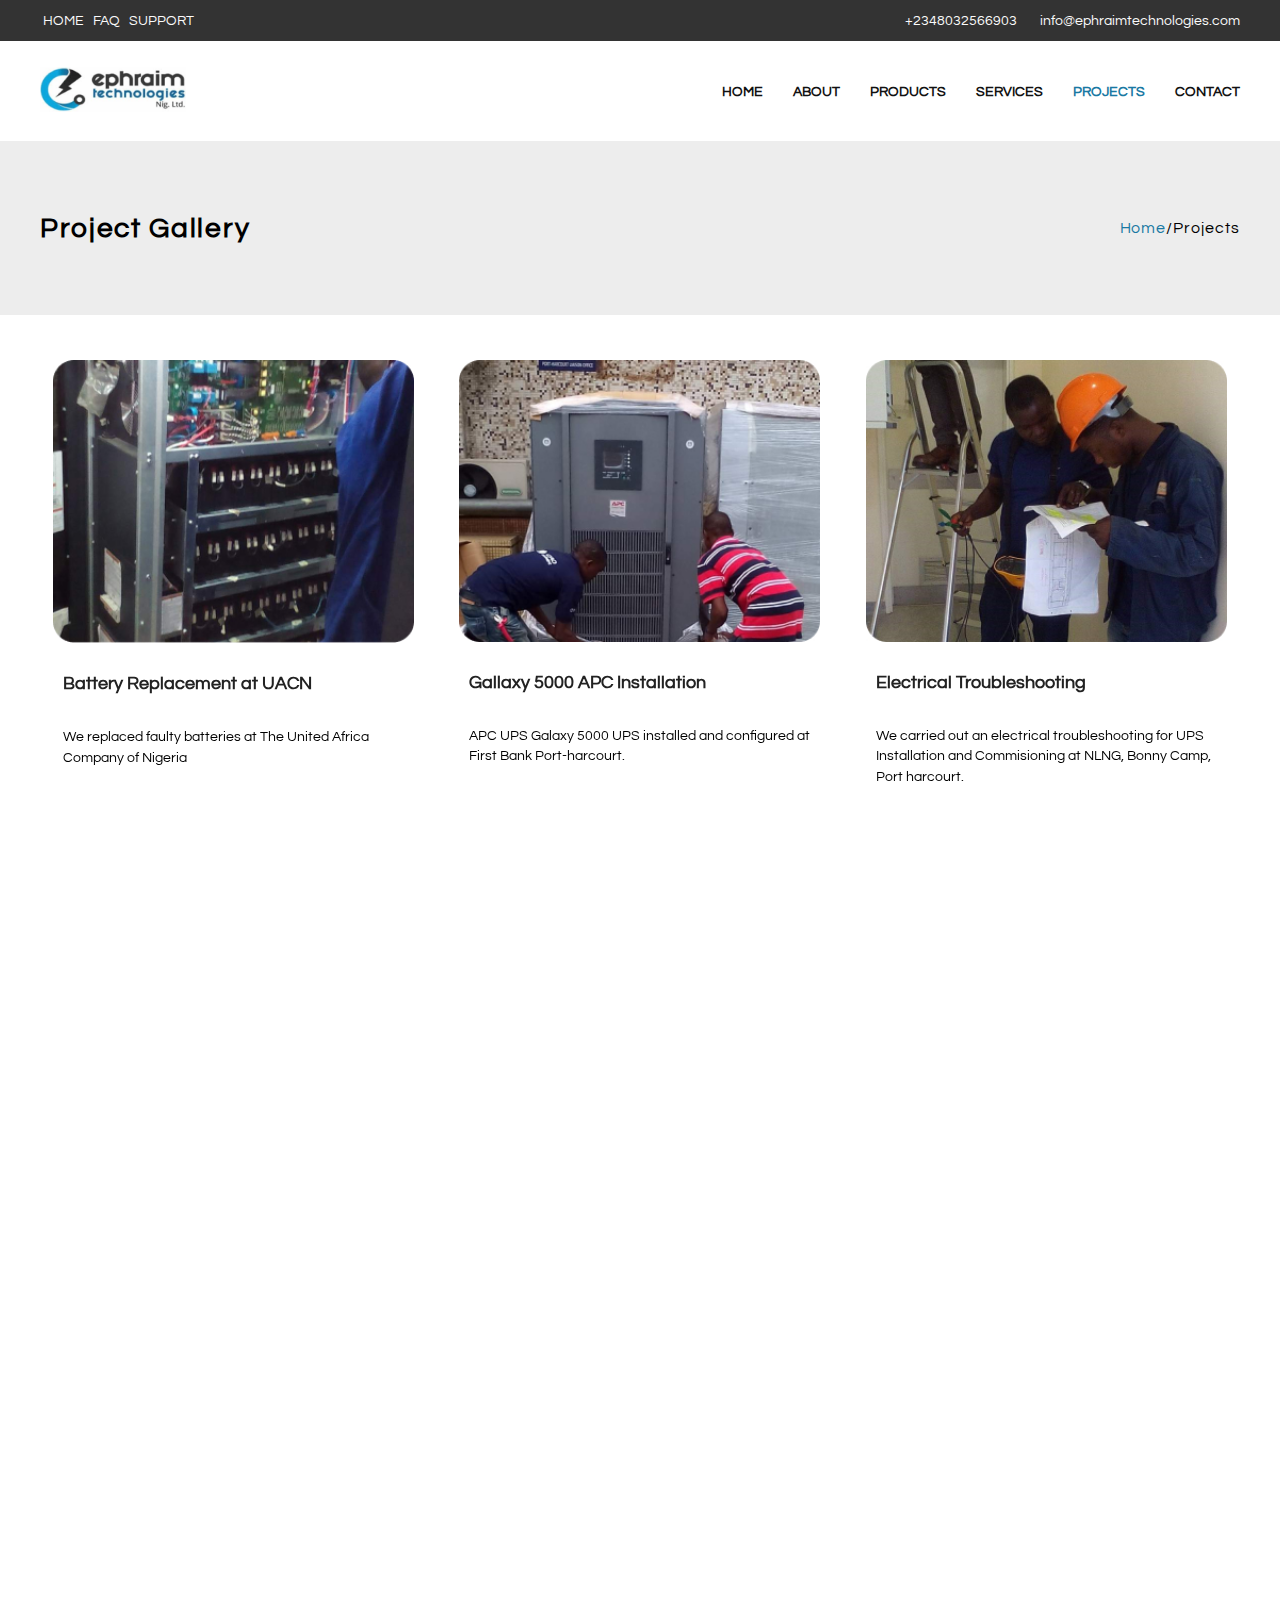
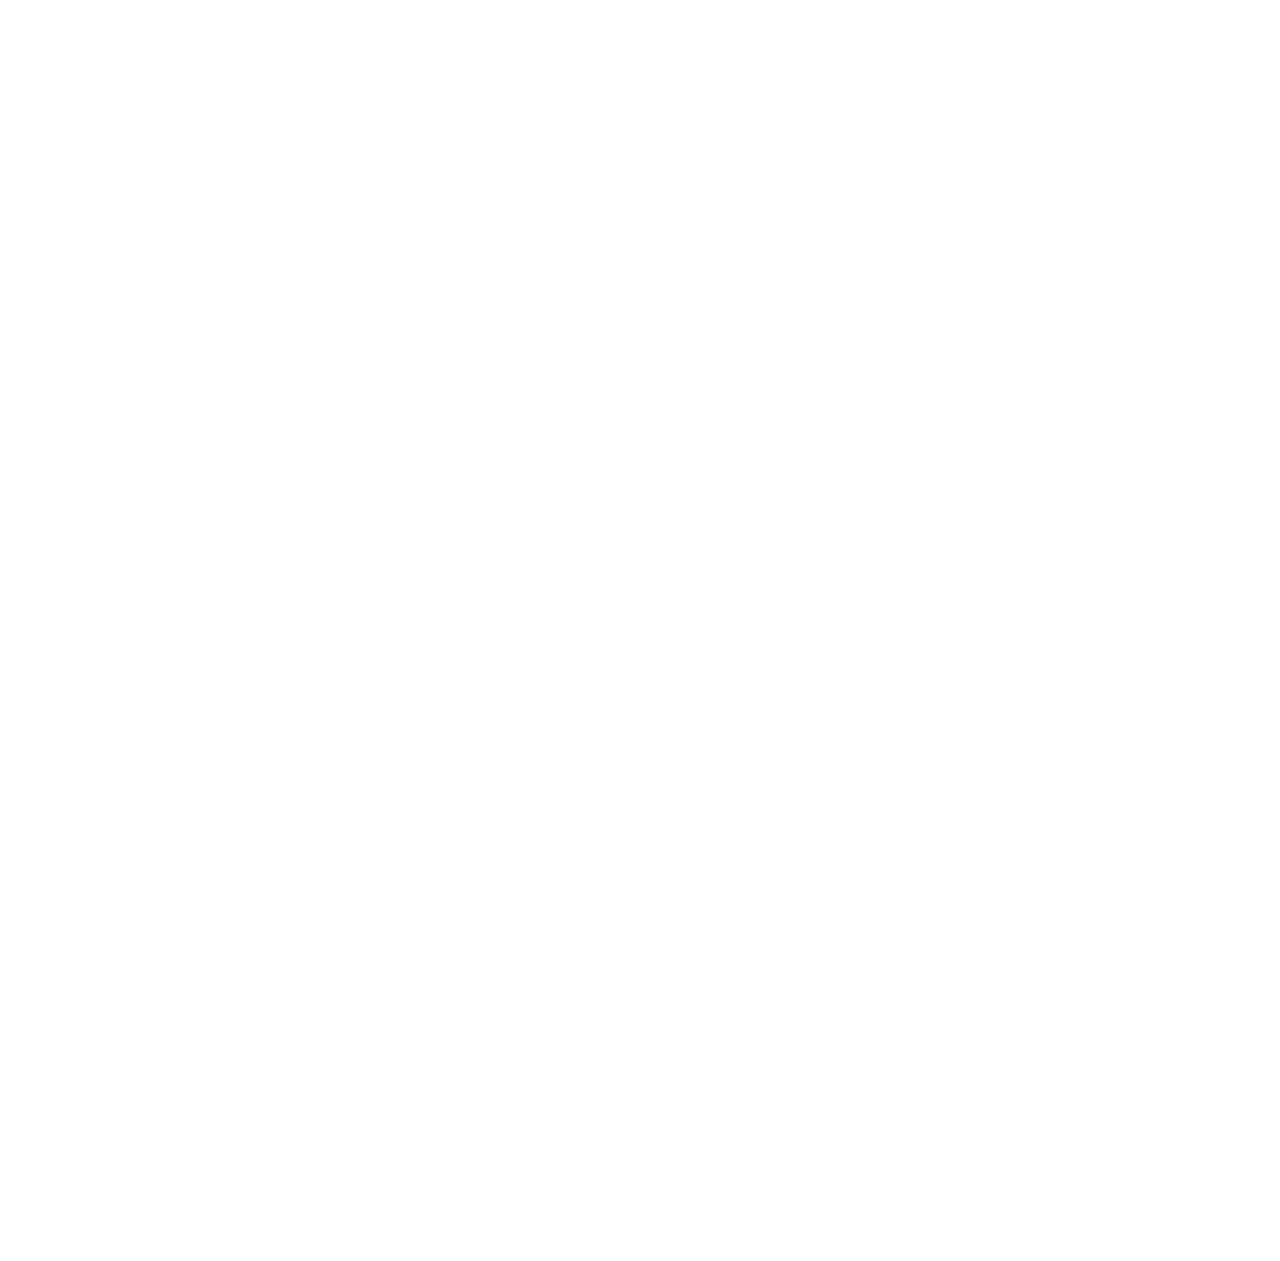
<file: projects.html>
<!DOCTYPE html>
<html lang="en">
<!DOCTYPE html>
<html lang="en">

<head>
    <!-- Required meta tags -->
    <meta charset="utf-8" />
    <meta name="viewport" content="width=device-width, initial-scale=1, shrink-to-fit=no" />

    <!-- Favicons  -->
    <link href="assets/img/favicon.png" rel="icon" />
    <link href="assets/img/apple-touch-icon.png" rel="apple-touch-icon" />

    <!--other css-->
    <link href="assets/css/slick.css" rel="stylesheet" />
    <link href="assets/css/slick-theme.css" rel="stylesheet" />
    <link href="assets/vendor/icofont/icofont.min.css" rel="stylesheet" />

    <link rel="stylesheet" href="https://cdnjs.cloudflare.com/ajax/libs/animate.css/4.0.0/animate.min.css" />
    <link rel="stylesheet" href="https://unpkg.com/aos@next/dist/aos.css" />

    <!--Main CSS File -->
    <link href="assets/css/style.css" rel="stylesheet" />

    <!--font-->
    <link href="https://fonts.googleapis.com/css2?family=DM+Sans&display=swap" rel="stylesheet" />

    <title>Projects | Ephraim Technologies</title>
</head>

<body>
    <header class="">
        <!--top nav-->
        <div class="col">
            <div class="info wrapper">
                <div class="tags hide-mobile">
                    <a href="index.html">Home</a>
                    <a href="faq.html">Faq</a>
                    <a href="#">support</a>
                </div>
                <div class="call">
                    <a href="tel:+2348032566903">+2348032566903</a>
                    <a href="mailto:jadeosun@gmail.com"
                        style="text-transform: lowercase; margin-left: 20px">info@ephraimtechnologies.com</a>
                </div>
            </div>
        </div>
 
        <!--navigation-->
        <nav id="navbar">
            <a href="index.html" class="logo"><img src="assets/img/logo.png" alt="logo" width="60px" /></a>
            <ul>
                <li><a href="index.html">Home</a></li>
                <li><a href="about.html">About</a></li>
                <li><a href="products.html">Products</a></li>
                <li><a href="services.html">Services</a></li>
                <!--<li class="dropdown"> <b> SERVICES </b></a>
                        <ul class="shown">
                            <li><a href="broadcast.html">broadcast Page</a></li>
                            <li><a href="placement.html">placement status</a></li>
                            <li><a href="posting.html">posting to a group</a></li> 
                </ul>
    
                </li>-->
                <li><a href="projects.html" style="color: #1979a3">Projects</a></li>
                <li><a href="contact.html">Contact</a></li>
            </ul>

            <!--mobile-menu-btn-->
            <img src="assets/img/menu.png" class="hide-desktop main-btn" alt="logo" />
        </nav>
        <div class="hide-desktop mobile-nav">
            <ul>
                <li><a href="index.html">Home</a></li>
                <li><a href="about.html">About</a></li>
                <li><a href="products.html">Products</a></li>
                <li class="dropdown down"><a href="services.html">Services</a></li>
                <li><a href="projects.html" style="color: #1979a3">Projects</a></li>
                <li><a href="contact.html">Contact</a></li>
            </ul>
        </div>
    </header>

    <div class="jbt">
        <div class="j-flex">
            <h2>Project Gallery</h2>
            <ul>
                <li>
                    <a href="index.html" style="
                  color: #1979a3;
                  font-size: 16px;
                  text-transform: capitalize;
                  letter-spacing: 0.06em;
                ">Home</a>
                </li>
                <li style="font-size: 16px; letter-spacing: 0.06em">/Projects</li>
            </ul>
        </div>
    </div>
    <!--main-->
    </main>
    <section class="projects wrapper">
        <div class="portfolio" data-aos="fade-up">
            <div class="portfolio-card">
                <img src="assets/img/projects/a.jpg" alt="Battery Replacement">
                <h3>Battery Replacement at UACN</h3>
                <p>We replaced faulty batteries at The United Africa Company of Nigeria</p>
            </div>
            <div class="portfolio-card">
                <img src="assets/img/projects/c.jpg" alt="APC">
                <h3>Gallaxy 5000 APC Installation</h3>
                <p>APC UPS Galaxy 5000 UPS installed and configured at First Bank Port-harcourt.</p>
            </div>
            <div class="portfolio-card">
                <img src="assets/img/projects/b.jpg" alt="Battery Replacement">
                <h3>Electrical Troubleshooting</h3>
                <p> We carried out an electrical troubleshooting for UPS Installation and Commisioning at NLNG, Bonny Camp, Port harcourt.</p>
            </div>
        </div>


    </section>

    <!--projects-->
    <section class="projects wrapper">
        <div class="portfolio" data-aos="fade-up">
            <div class="portfolio-card">
                <img src="assets/img/projects/d.jpg" alt="Phase reversal panel">
                <h3>Construction of a phase reversal panel </h3>
                <p>We build, maintain and repair phase reversal panel for our customer </p>
            </div>
            <div class="portfolio-card">
                <img src="assets/img/projects/e.jpg" alt="Battery Replacement">
                <h3>APC 40KVA UPS Installation</h3>
                <p> We carried out a UPS Installation and Commisioning at NLNG, Bonny Camp, Port harcourt.</p>
            </div>
            <div class="portfolio-card">
                <img src="assets/img/projects/f.jpg" alt="Solar Panel">
                <h3>Solar Power System Installation</h3>
                <p> We carried out Installation of new solar power system at Iseyin, Oyo State, Nigeria</p>
            </div>
        </div>
    </section>
    <!--projects-->
    <section class="projects wrapper">
        <div class="portfolio" data-aos="fade-up">
            <div class="portfolio-card">
                <img src="assets/img/projects/g.jpg" alt="logistics 100kva">
                <h3>Logistics of 100kva</h3>
                <p> Logistics of 100kva APC UPS to Benin</p>
            </div>
            <div class="portfolio-card">
                <img src="assets/img/projects/J.jpg" alt="Inverter Replacement">
                <h3>5kva/48VDC Inverter Installation</h3>
                <p>We installed 5kva/48VDC Inverter at ILO Consult, Ikeja.</p>
            </div>
            <div class="portfolio-card">
                <img src="assets/img/projects/i.jpg" alt="Battery Replacement">
                <h3>UPS Callibration and Programming</h3>
                <p> UPS calibration and programming of Galaxy 300 30kva UPS at Pure Flour Mills, Port harcourt</p>
            </div>
        </div>
    </section>
    
<!--inverters-->
    <section class="projects wrapper">
        <div class="portfolio" data-aos="fade-up">
            <div class="portfolio-card">
                <img src="assets/img/projects/g.jpg" alt="logistics 100kva">
                <h3>Logistics of 100kva</h3>
                <p> Logistics of 100kva APC UPS to Benin</p>
            </div>
            <div class="portfolio-card">
                <img src="assets/img/projects/J.jpg" alt="Inverter Replacement">
                <h3>5kva/48VDC Inverter Installation</h3>
                <p>We installed 5kva/48VDC Inverter at ILO Consult, Ikeja.</p>
            </div>
            <div class="portfolio-card">
                <img src="assets/img/projects/i.jpg" alt="Battery Replacement">
                <h3>UPS Callibration and Programming</h3>
                <p> UPS calibration and programming of Galaxy 300 30kva UPS at Pure Flour Mills, Port harcourt</p>
            </div>
        </div>
    </section>




    <!--footer-->
    <footer data-aos="fade-up">
        <div class="footer">
            <div class="f">
                <img src="assets/img/logo.png" alt="Emphraim">
                <p>Ephraim Technologies <br>
                    100 Olaiya Street, Mafoluku <br>
                    By Airport Road Junction <br>
                    Tel +234 803 25 669 03 <br>
                    Fax +234 816 052 2 2667</p>
            </div>
            <div class="cmp">
                <h3>Company</h3>
                <ul>
                    <li><a href="about.html">Profile</a></li>
                    <li><a href="projects.html">Projects</a></li>
                    <li><a href="services.html">Services</a></li>
                    <li><a href="contact.html">Contact</a></li>

                </ul>
            </div>
            <div class="cmp">
                <h3>Services</h3>
                <ul>
                    <li><a href="services.html">AVR</a></li>
                    <li><a href="services.html">UPS Repair</a></li>
                    <li><a href="services.html">Inverter/Solar</a></li>
                    <li><a href="services.html">Maintenance</a></li>

                </ul>
            </div>
            <div class="cmp">
                <h3>Projects</h3>
                <ul>
                    <li><a href="projects.html">SNMP</a></li>
                    <li><a href="projects.html">Buildings</a></li>
                    <li><a href="projects.html">Cinema</a></li>
                    <li><a href="projects.html">Residential</a></li>

                </ul>
            </div>

        </div>
        <div class="links">
            <p>Copyright 2020 - Ephraim Technologies </p>
        </div>
    </footer>



    <!--javascript files-->
    <!--slick carousel-->
    <script type="text/javascript" src="https://cdnjs.cloudflare.com/ajax/libs/jquery/3.5.1/jquery.min.js"></script>
    <script src="assets/js/slick.min.js"></script>
    <script src="https://unpkg.com/aos@2.3.1/dist/aos.js"></script>

    <!-- Template Main JS File -->
    <script src="assets/js/main.js"></script>
    <script></script>
</body>

</html>
</file>
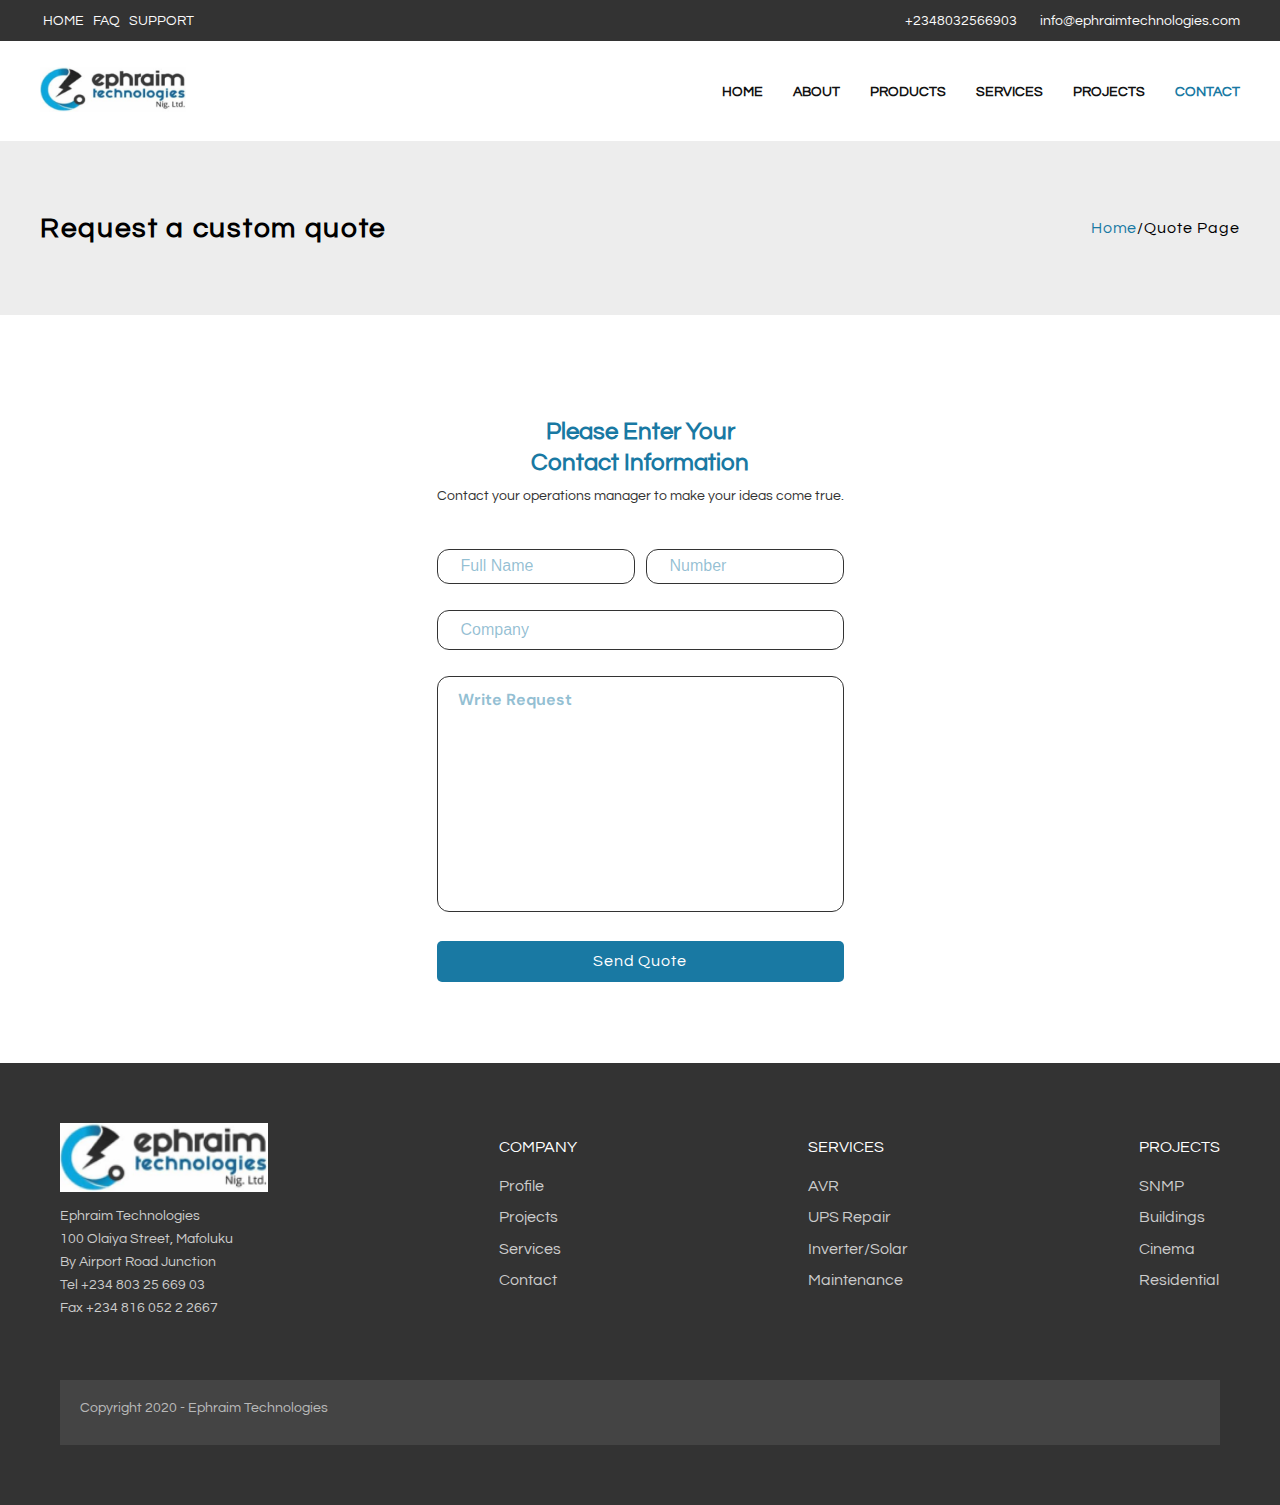
<file: quote.html>
<!DOCTYPE html>
<html lang="en">
<!DOCTYPE html>
<html lang="en">

<head>
  <!-- Required meta tags -->
  <meta charset="utf-8" />
  <meta name="viewport" content="width=device-width, initial-scale=1, shrink-to-fit=no" />

  <!-- Favicons  -->
  <link href="assets/img/favicon.png" rel="icon" />
  <link href="assets/img/apple-touch-icon.png" rel="apple-touch-icon" />

  <!--other css-->
  <link href="assets/css/slick.css" rel="stylesheet" />
  <link href="assets/css/slick-theme.css" rel="stylesheet" />
  <link href="assets/vendor/icofont/icofont.min.css" rel="stylesheet" />

  <link rel="stylesheet" href="https://cdnjs.cloudflare.com/ajax/libs/animate.css/4.0.0/animate.min.css" />
  <!-- <link rel="stylesheet" href="https://unpkg.com/aos@next/dist/aos.css" /> -->

  <!--Main CSS File -->
  <link href="assets/css/style.css" rel="stylesheet" />

  <!--font-->
  <link href="https://fonts.googleapis.com/css2?family=DM+Sans&display=swap" rel="stylesheet" />

  <title>Request Quote | Ephraim Technologies</title>
</head>

<body>
  <header class="">
    <div class="col">
      <div class="info wrapper">
        <div class="tags hide-mobile">
          <a href="index.html">Home</a>
          <a href="Faq.html">Faq</a>
          <a href="contact.php">support</a>
        </div>
        <div class="call">
          <a href="tel:+2348032566903">+2348032566903</a>
          <a href="mailto:jadeosun209@gmail.comm"
            style="text-transform: lowercase; margin-left: 20px">info@ephraimtechnologies.com</a>
        </div>
      </div>
    </div>

    <!--navigation-->
    <nav id="navbar">
      <a href="index.html" class="logo"><img src="assets/img/logo.png" alt="logo" width="60px" /></a>
      <ul>
        <li><a href="index.html">Home</a></li>
        <li><a href="about.html">About</a></li>
        <li><a href="products.html">Products</a></li>
        <li><a href="services.html">Services</a></li>
        <!--<li class="dropdown"> <b> SERVICES </b></a>
                        <ul class="shown">
                            <li><a href="broadcast.html">broadcast Page</a></li>
                            <li><a href="placement.html">placement status</a></li>
                            <li><a href="posting.html">posting to a group</a></li> 
                </ul>
    
                </li>-->
        <li><a href="projects.html">Projects</a></li>
        <li><a href="contact.html" style="color: #1979a3">Contact</a></li>
      </ul>

      <!--mobile-menu-btn-->
      <img src="assets/img/menu.png" class="hide-desktop main-btn" alt="logo" />
    </nav>
    <div class="hide-desktop mobile-nav">
      <ul>
        <li><a href="index.html">Home</a></li>
        <li><a href="about.html">About</a></li>
        <li><a href="products.html">Products</a></li>
        <li class="dropdown down"><a href="services.html">Services</a></li>
        <li><a href="projects.html">Projects</a></li>
        <li><a href="contact.html" style="color: #1979a3">Contact</a></li>
      </ul>
    </div>
  </header>

  <div class="jbt">
    <div class="j-flex">
      <h2>Request a custom quote</h2>
      <ul>
        <li>
          <a href="index.html" style="
                  color: #1979a3;
                  font-size: 16px;
                  text-transform: capitalize;
                  letter-spacing: 0.06em;
                ">Home</a>
        </li>
        <li style="font-size: 16px; letter-spacing: 0.06em">/Quote Page</li>
      </ul>
    </div>
  </div>

  <main class="form">
    <section class="quote">
      <h2>Please enter your <br />contact information</h2>
      <p>Contact your operations manager to make your ideas come true.</p>
      <form action="POST" data-netlify="true ">
        <div class="cmpy">
          <input type="text" class="form-control" name="username" placeholder="Full Name" required="" autofocus="" />
          <input type="text" class="form-control" name="username" placeholder="Number" required="" autofocus="" />
        </div>

        <div class="cy">
          <input type="text" class="form-control" name="username" placeholder="Company" required="" autofocus="" />
        </div>

        <textarea name=" Send message" id="style" cols="30" rows="10">
Write Request</textarea>
        <br />
        <button type="submit">Send Quote</button>
      </form>
    </section>
  </main>

  <footer>
    <div class="footer">
      <div class="f">
        <img src="assets/img/logo.png" alt="Emphraim" />
        <p>Ephraim Technologies <br>
          100 Olaiya Street, Mafoluku <br>
          By Airport Road Junction <br>
          Tel +234 803 25 669 03 <br>
          Fax +234 816 052 2 2667</p>
      </div>
      <div class="cmp">
        <h3>Company</h3>
        <ul>
          <li><a href="about.html">Profile</a></li>
          <li><a href="projects.html">Projects</a></li>
          <li><a href="services.html">Services</a></li>
          <li><a href="contact.html">Contact</a></li>
        </ul>
      </div>
      <div class="cmp">
        <h3>Services</h3>
        <ul>
          <li><a href="services.html">AVR</a></li>
          <li><a href="services.html">UPS Repair</a></li>
          <li><a href="services.html">Inverter/Solar</a></li>
          <li><a href="services.html">Maintenance</a></li>
        </ul>
      </div>
      <div class="cmp">
        <h3>Projects</h3>
        <ul>
          <li><a href="projects.html">SNMP</a></li>
          <li><a href="projects.html">Buildings</a></li>
          <li><a href="projects.html">Cinema</a></li>
          <li><a href="projects.html">Residential</a></li>
        </ul>
      </div>
    </div>
    <div class="links">
      <p>Copyright 2020 - Ephraim Technologies</p>
    </div>
  </footer>

  <!--javascript files-->
  <!--slick carousel-->
  <script type="text/javascript" src="https://cdnjs.cloudflare.com/ajax/libs/jquery/3.5.1/jquery.min.js"></script>
  <script src="assets/js/slick.min.js"></script>
  <script src="https://unpkg.com/aos@2.3.1/dist/aos.js"></script>

  <!-- Template Main JS File -->
  <script src="assets/js/main.js"></script>
  <script></script>
</body>

</html>

</html>
</file>
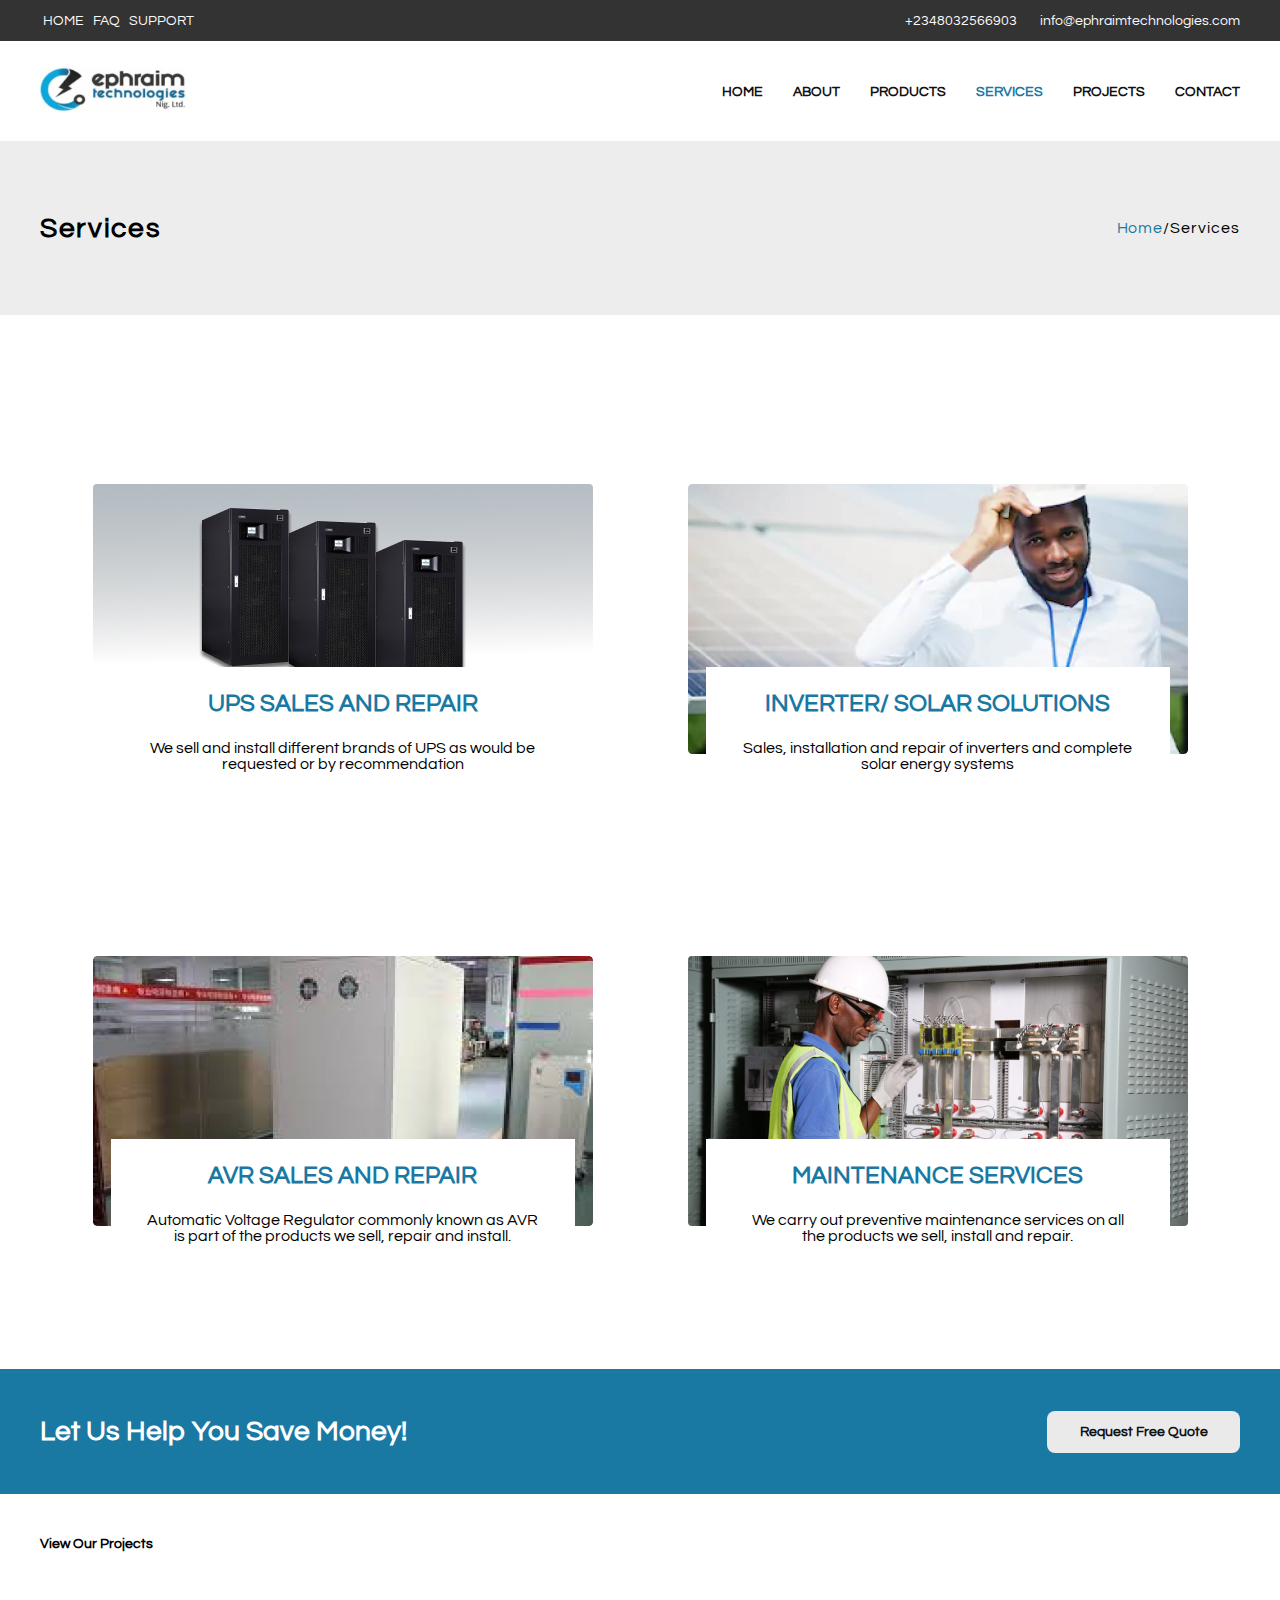
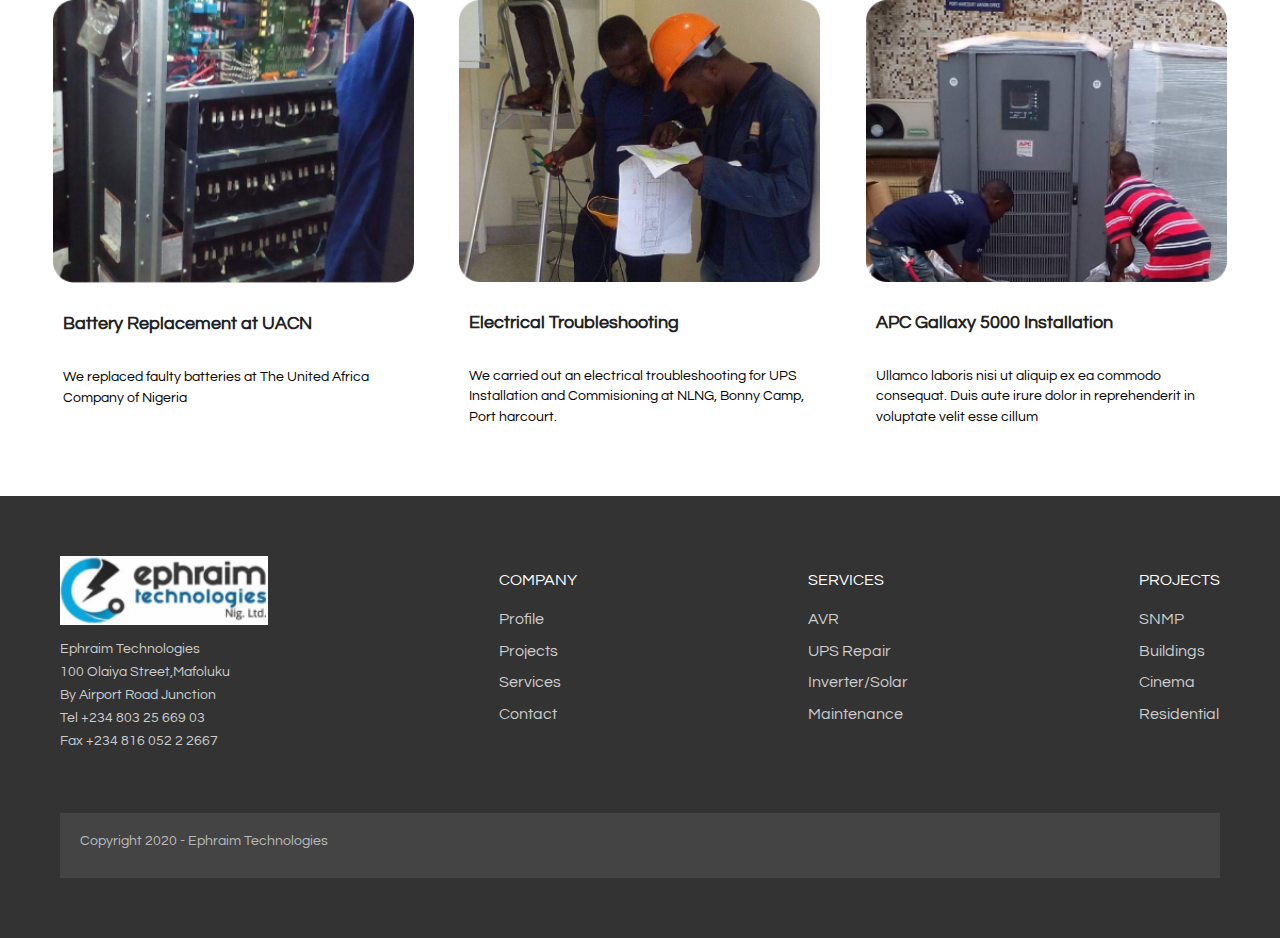
<file: services.html>
<!DOCTYPE html>
<html lang="en">

<head>
    <!-- Required meta tags -->
    <meta charset="utf-8" />
    <meta name="viewport" content="width=device-width, initial-scale=1, shrink-to-fit=no" />

    <!-- Favicons -->
    <link href="assets/img/favicon.png" rel="icon">
    <link href="assets/img/apple-touch-icon.png" rel="apple-touch-icon">

    <!--other css-->
    <link href="assets/css/slick.css" rel="stylesheet" />
    <link href="assets/css/slick-theme.css" rel="stylesheet" />
    <link href="assets/vendor/icofont/icofont.min.css" rel="stylesheet" />

    <link rel="stylesheet" href="https://cdnjs.cloudflare.com/ajax/libs/animate.css/4.0.0/animate.min.css" />
    <link rel="stylesheet" href="https://unpkg.com/aos@next/dist/aos.css" />

    <!--Main CSS File -->
    <link href="assets/css/style.css" rel="stylesheet" />

    <!--font-->
    <link href="https://fonts.googleapis.com/css2?family=DM+Sans&display=swap" rel="stylesheet" />

    <title>Our Services | Ephraim Technologies</title>
</head>

<body>
    <header class="">
        <div class="col">
            <div class="info wrapper">
                <div class="tags hide-mobile">
                    <a href="index.html">Home</a>
                    <a href="faq.html">Faq</a>
                    <a href="#">support</a>
                </div> 
                <div class="call">
                    <a href="tel:+2348032566903">+2348032566903</a>
                    <a href="mailto:info@emphraim.com"
                        style="text-transform: lowercase; margin-left: 20px">info@ephraimtechnologies.com</a>
                </div>
            </div>
        </div>

        <!--navigation-->
        <nav id="navbar">
            <a href="index.html" class="logo"><img src="assets/img/logo.png" alt="logo" width="60px" /></a>
            <ul>
                <li><a href="index.html">Home</a></li>
                <li><a href="about.html">About</a></li>
                <li><a href="products.html">Products</a></li>
                <li><a href="services.html" style="color: #1979a3">Services</a></li>
                <!--<li class="dropdown"> <b> SERVICES </b></a>
                    <ul class="shown">
                        <li><a href="broadcast.html">broadcast Page</a></li>
                        <li><a href="placement.html">placement status</a></li>
                        <li><a href="posting.html">posting to a group</a></li> 
            </ul>

            </li>-->
                <li><a href="projects.html">Projects</a></li>
                <li><a href="contact.html">Contact</a></li>
            </ul>

            <!--mobile-menu-btn-->
            <img src="assets/img/menu.png" class="hide-desktop main-btn" alt="logo" />
        </nav>
        <div class="hide-desktop mobile-nav">
            <ul>
                <li><a href="index.html" style="color: #1979a3">Home</a></li>
                <li><a href="about.html">About</a></li>
                <li><a href="products.html">Products</a></li>
                <li class="dropdown down"><a href="services.html">Services</a></li>
                <li><a href="projects.html">Projects</a></li>
                <li><a href="contact.html">Contact</a></li>
            </ul>
        </div>
    </header>

    <div class="jbt dj">
        <div class="j-flex">
            <h2>Services</h2>
            <ul>
                <li>
                    <a href="index.html" style="
                color: #1979a3;
                font-size: 16px;
                text-transform: capitalize;
                letter-spacing: 0.06em;
              ">Home</a>
                </li>
                <li style="font-size: 16px; letter-spacing: 0.06em">/Services</li>
            </ul>
        </div>
    </div>
    <main>
        <section class="ups wrapper" data-aos="fade-up">
            <div id="ups">
                <div class="ui">
                    <img src="assets/img/ups.jpg" alt="ups" />
                    <div class="infp">
                        <h3>ups sales and repair</h3>
                        <p>
                            We sell and install different brands of UPS as would be
                            requested or by recommendation
                        </p>
                    </div>
                </div>
                <div class="ui">
                    <img src="assets/img/solar.jpg" alt="solar" />
                    <div class="infp">
                        <h3>Inverter/ Solar Solutions</h3>
                        <p>
                            Sales, installation and repair of inverters and complete solar
                            energy systems
                        </p>
                    </div>
                </div>
                <div class="ui">
                    <img src="assets/img/avr.jpg" alt="ups" />
                    <div class="infp">
                        <h3>AVR Sales and Repair</h3>
                        <p>
                            Automatic Voltage Regulator commonly known as AVR is part of the products we sell, repair
                            and install.
                        </p>
                    </div>
                </div>
                <div class="ui">
                    <img src="assets/img/maintenance.jpg" alt="solar" />
                    <div class="infp">
                        <h3>Maintenance Services</h3>
                        <p>
                            We carry out preventive maintenance services on all the products
                            we sell, install and repair.
                        </p>
                    </div>
                </div>
            </div>
        </section>

        <!--cta-->
        <section class="t cta">
            <div class="cta-flex wrapper">
                <p style="font-size: 28px; font-weight: bold;"> Let Us Help You Save Money!</p> <a href="quote.html"
                    style="text-transform: capitalize;padding: 14px">Request free
                    quote</a>
            </div>
        </section>


        <!--projects-->
        <section class="projects wrapper" style="margin-top: 40px;">
            <small><a href="projects.html"><strong> View our projects</strong></a> </small>
            <div class="portfolio">
                <div class="portfolio-card">
                    <img src="assets/img/projects/a.jpg" alt="Battery Replacement">
                    <h3>Battery Replacement at UACN</h3>
                    <p> We replaced faulty batteries at The United Africa Company of Nigeria</p>
                </div>
                <div class="portfolio-card">
                    <img src="assets/img/projects/b.jpg" alt="Electrical Troubleshooting">
                    <h3>Electrical Troubleshooting</h3>
                    <p> We carried out an electrical troubleshooting for UPS Installation and Commisioning at NLNG, Bonny Camp, Port harcourt.</p>
                </div>
                <div class="portfolio-card">
                    <img src="assets/img/projects/c.jpg" alt="APC Gallaxy 5000 Installation">
                    <h3>APC Gallaxy 5000 Installation</h3>
                    <p> Ullamco laboris nisi ut aliquip ex ea commodo consequat. Duis aute irure dolor in reprehenderit
                        in voluptate velit esse cillum</p>
                </div>
            </div>


        </section>
    </main>

    <!--footer-->
    <footer>
        <div class="footer">
            <div class="f">
                <img src="assets/img/logo.png" alt="Emphraim">
                <p>Ephraim Technologies <br>
                    100 Olaiya Street,Mafoluku <br>
                    By Airport Road Junction <br>
                    Tel +234 803 25 669 03 <br>
                    Fax +234 816 052 2 2667</p>
            </div>
            <div class="cmp">
                <h3>Company</h3>
                <ul>
                    <li><a href="about.html">Profile</a></li>
                    <li><a href="projects.html">Projects</a></li>
                    <li><a href="services.html">Services</a></li>
                    <li><a href="contact.html">Contact</a></li>

                </ul>
            </div>
            <div class="cmp">
                <h3>Services</h3>
                <ul>
                    <li><a href="services.html">AVR</a></li>
                    <li><a href="services.html">UPS Repair</a></li>
                    <li><a href="services.html">Inverter/Solar</a></li>
                    <li><a href="services.html">Maintenance</a></li>

                </ul>
            </div>
            <div class="cmp">
                <h3>Projects</h3>
                <ul>
                    <li><a href="projects.html">SNMP</a></li>
                    <li><a href="projects.html">Buildings</a></li>
                    <li><a href="projects.html">Cinema</a></li>
                    <li><a href="projects.html">Residential</a></li>

                </ul>
            </div>

        </div>
        <div class="links">
            <p>Copyright 2020 - Ephraim Technologies </p>
        </div>
    </footer>

    <!--javascript files-->
    <!--slick carousel-->
    <script type="text/javascript" src="https://cdnjs.cloudflare.com/ajax/libs/jquery/3.5.1/jquery.min.js"></script>
    <script src="assets/js/slick.min.js"></script>
    <script src="https://unpkg.com/aos@2.3.1/dist/aos.js"></script>

    <!-- Template Main JS File -->
    <script src="assets/js/main.js"></script>
    <script></script>
</body>

</html>
</file>
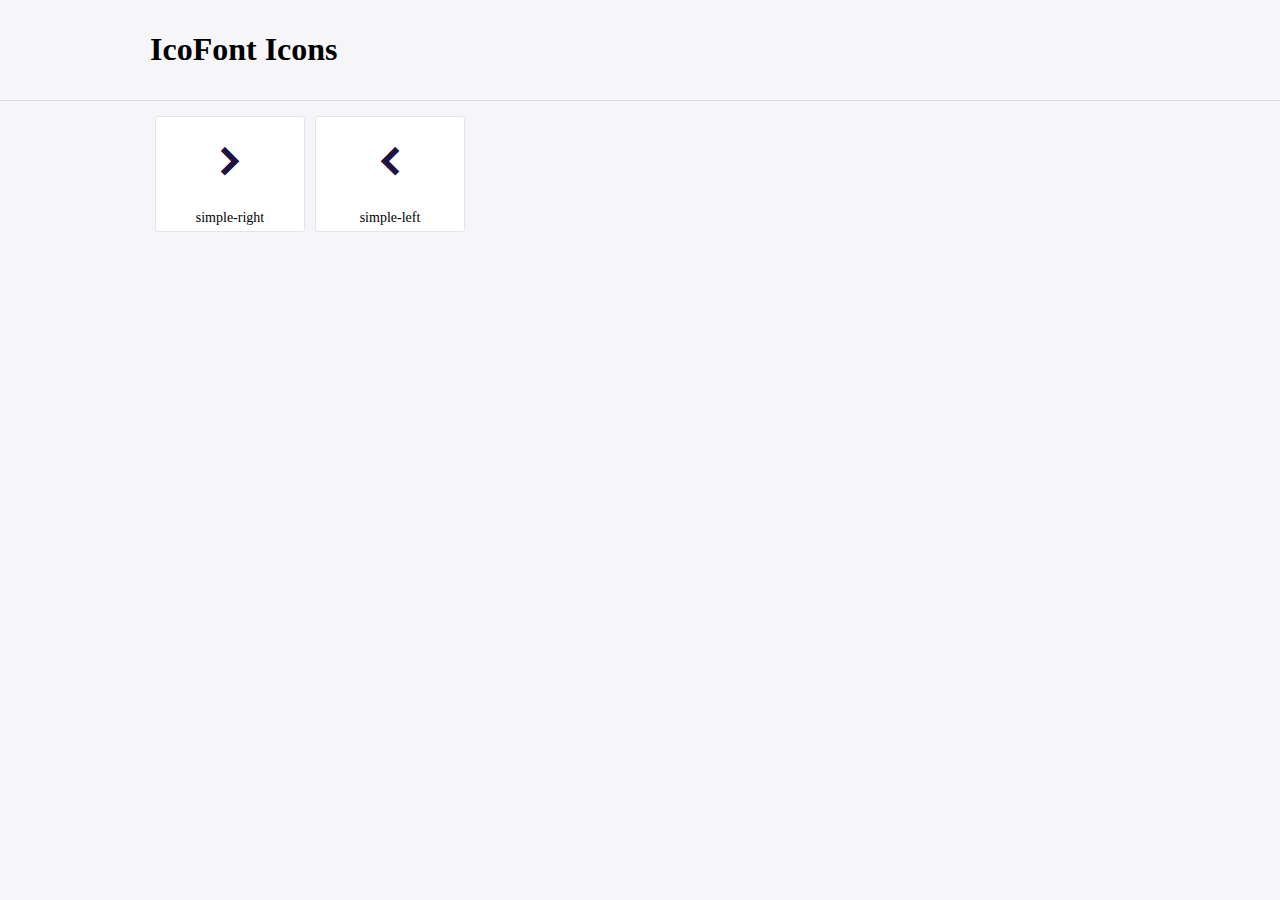
<file: assets/vendor/icofont/demo.html>
<!DOCTYPE html>
	<html>
	<head>
		<meta charset="utf-8">
		<title>Examples | IcoFont</title>
		<link rel="stylesheet" type="text/css" href="./icofont.min.css">
		<style type="text/css">
			body {
				margin: 0;
				padding: 0;
				background: #F6F6F9;
			}
			.header {
				border-bottom: 1px solid #DCDCE1;
				padding: 10px 0;
				margin-bottom: 10px;
			}
			.container {
				width: 980px;
				margin: 0 auto;
			}
			.ico-title {
				font-size: 2em;
			}
			.iconlist {
				margin: 0;
				padding: 0;
				list-style: none;
				text-align: center;
				width: 100%;
				display: flex;
				flex-wrap: wrap;
				flex-direction: row;
			}
			.iconlist li {
				position: relative;
				margin: 5px;
				width: 150px;
				cursor: pointer;
			}
			.iconlist li .icon-holder {
				position: relative;
				text-align: center;
				border-radius: 3px;
				overflow: hidden;
				padding-bottom: 5px;
				background: #ffffff;
				border: 1px solid #E4E5EA;
				transition: all 0.2s linear 0s;
			}
			.iconlist li .icon-holder:hover {
				background: #00C3DA;
				color: #ffffff;
			}
			.iconlist li .icon-holder:hover .icon i {
				color: #ffffff;
			}
			.iconlist li .icon-holder .icon {
				padding: 20px;
				text-align: center;
			}
			.iconlist li .icon-holder .icon i {
				font-size: 3em;
				color: #1F1142;
			}
			.iconlist li .icon-holder span {
				font-size: 14px;
				display: block;
				margin-top: 5px;
				border-radius: 3px;
			}
		</style>
	</head>
	<body>
	<div class="header">
		<div class="container">
			<h1 class="ico-title"> IcoFont Icons </h1>
		</div>
	</div>
	<div class="container">
		<ul class="iconlist">
		
		<li>
			<div class="icon-holder">
				<div class="icon"> 
					<i class="icofont-simple-right"></i>
				</div> 
				<span> simple-right </span>
			</div>
		</li>
		
		<li>
			<div class="icon-holder">
				<div class="icon"> 
					<i class="icofont-simple-left"></i>
				</div> 
				<span> simple-left </span>
			</div>
		</li>
		
		</ul>
	</div>	
	</body>
	</html>
</file>
<file: assets/css/style.css>
@import url("https://fonts.googleapis.com/css2?family=Questrial&display=swap");




html {
  padding: 0;
  margin: 0;
  font-family: "Questrial", 'Segoe UI', sans-serif;
  scroll-behavior: smooth;
  box-sizing: border-box;
}

body {
  font-family: "Questrial", 'Segoe UI', sans-serif;
  box-sizing: border-box;
  padding: 0;
  margin: 0;
  width: 100%;
}

.wrapper {
  max-width: 1200px;
  margin: 0 auto;
  padding: 0 5px;
}

a {
  color: #111;
  text-transform: uppercase;
  text-decoration: none;
}

a:hover {
  opacity: 0.9;
}

ul {
  list-style: none;
}

.col {
  background: #333;
}

.info {
  display: flex;
  justify-content: space-between;
  line-height: 40px;
}

.tags a {
  padding: 0 3px;
}

img {
  width: 100%;
}

/*----navigation---*/

.info a {
  color: #fbfbfb;
  font-size: 14px;
}

#navbar {
  background-color: #fff;
  display: flex;
  justify-content: space-between;
  align-items: center;
  max-width: 1200px;
  margin: 0 auto;
  height: 100px;

  transition: top 0.3s;
  padding: 0 8px;
}

#navbar .logo img {
  height: 45px;
  max-width: 150px;
}

.flogo {
  text-align: left;
  width: 200px;
  height: 70px;
}

#navbar ul {
  display: flex;
  list-style: none;
}

.hide-desktop {
  line-height: 70px;
  padding-left: 5px;
  font-weight: 600;
  font-size: 1.3rem;
  display: none;
}

#navbar li {
  line-height: 70px;
  padding-left: 30px;
}

#navbar li a {
  font-size: 14px;
  font-weight: bold;
}

#navbar span img {
  width: 12px;
  height: 9.43px;
}

#navbar .shown {
  display: none;
  position: absolute;
  top: 95px;
  background-color: #fff;
  z-index: 112;
  flex-direction: column;
  box-shadow: 0px 13px 42px 11px rgba(0, 0, 0, 0.05);
  border-radius: 0 0 5px 5px;
  transition: 0.5s ease-in-out;
  padding-left: 0px;
}

.down {
  cursor: pointer;
}

.shown li a {
  padding-right: 40px;
  text-transform: capitalize;
  font-weight: 600;
}

.shown li a:hover {
  background-color: #fafafabe;
  font-weight: 600;
  transition: ease-in-out 0.9s;
}

#navbar .open {
  display: flex;
}

nav a:hover {
  opacity: 0.9;
}

.button {
  line-height: 70px;
  padding-left: 20px;
}

button {
  margin-left: 10px;
  padding: 5px;
  width: 138px;
  height: 31px;
  border-radius: 5px;
  cursor: pointer;
}

/*slider*----*/
.slider {
  width: 100%;
  height: 100vh;
  background-color: rgba(32, 32, 32, 0.8);
  overflow: hidden;
  transition: opacity 0.4s ease-in-out;
  position: relative;
}

.next {
  cursor: pointer;
  position: absolute;
  top: 50%;
  right: 40px;
  z-index: 100;
}

.prev {
  cursor: pointer;
  position: absolute;
  top: 50%;
  left: 40px;
  z-index: 100;
}

.carousel-control-next-icon,
.carousel-control-prev-icon {
  background: none;
  font-size: 36px;
  line-height: 1;
  width: auto;
  height: auto;
  background: rgba(145, 144, 144, 0.2);
  border-radius: 50px;
  padding: 10px;
  color: rgba(255, 255, 255, 0.5);
}

.carousel-control-next-icon:hover,
.carousel-control-prev-icon:hover {
  background: rgba(255, 255, 255, 0.3);
  color: rgba(255, 255, 255, 0.8);
}

.slide-1 {
  display: flex;
  justify-content: center;
  align-items: center;
  background-size: cover;
  background-repeat: no-repeat;
  background-position: center;
  width: 100%;
  height: 100vh;
  color: #fff;
  position: relative;
  border: none;
  outline: none;
}

.slide-1::before,
.slide-2::before {
  content: " ";
  position: absolute;
  left: 0;
  right: 0;
  top: 0;
  bottom: 0;
  background-color: rgba(4, 24, 41, 0.418);
}

.slide-2 {
  display: flex;
  justify-content: center;
  align-items: center;
  background-size: cover;
  background-repeat: no-repeat;
  background-position: left;
  width: 100%;
  height: 100vh;
  color: #fff;
  position: relative;
  border: none;
  outline: none;
}

.wrap {
  position: absolute;
  top: 28%;
  width: 100%;
  height: 100vh;
  display: block;
  margin: auto;
  text-align: center;
  transition: ease-in-out;
}

.wrap h1 {
  font-size: 2.5rem;
  text-shadow: 0px 4px 4px rgba(0, 0, 0, 0.25);
  transition: 0.5s ease;
  --animate-duration: 2s;
  --animate-delay: 2s;
}

.wrap p {
  text-align: center;
  font-size: 1.2rem;
  text-shadow: 0px 2px 2px rgba(0, 0, 0, 0.123);
  width: 100%;
  max-width: 50%;
  margin: 0 auto;
  margin-bottom: 30px;
  line-height: 1.6;
  transition: 0.8s ease;
  animation-delay: 0.5s;
  letter-spacing: 1px;
}

.wrap button {
  outline: none;
  border: none;
  padding: 12px 32px;
  font-size: 14px;
  transition: 0.5s ease;
  line-height: 1;
  height: 48px;
  width: 200px;
  border-radius: 24px;
  animation-delay: 0.8s;

  background-color: #1979a3;
}

.wrap button:hover {
  background-color: #fff;
  color: #1979a3;
}

.wrap button a:hover {
  color: #1979a3;
}

.wrap button a {
  font-weight: 700;
  text-transform: capitalize;
  color: #f1f1f1;
  letter-spacing: 1px;

  outline: none;
}

@media (max-width: 830px) {
  .wrap {
    top: 20%;
  }

  .wrap p {
    max-width: 70%;
  }
}

@media (max-width: 700px) {
  .wrap {
    top: 15%;
  }

  .wrap h1 {
    font-size: 2.2rem;
  }

  .wrap p {
    max-width: 80%;
    font-size: 1rem;
  }
}

@media (max-width: 500px) {
  .wrap {
    top: 10%;
  }

  .wrap h1 {
    font-size: 2.2rem;
  }

  .wrap p {
    max-width: 85%;
    font-size: 1rem;
  }

  .carousel-control-next-icon,
  .carousel-control-prev-icon {
    display: none;
  }
}

/*main*----*/

.first {
  background: #f5f5f5;

  padding: 6rem 0;
}

.h2 {
  text-transform: uppercase;
  color: #1979a3;
  font-size: 28px;
  font-weight: bolder;
  margin: 0;
}

.wwa {
  display: grid;
  grid-template-columns: 1fr 1fr;
  grid-gap: 70px;
}

.wwa h3 {
  text-transform: uppercase;
  color: #333;
  font-weight: 600;
  font-size: 1.1rem;
}

.wwa p {
  color: #333;
  line-height: 24px;
  text-align: justify;
  font-weight: normal;
}

.a {
  color: #fff;
  margin-top: 16px;
  height: 48px;
  width: 200px;
}

.a button {
  margin-left: 0;
  outline: none;
  border: 1px solid #1979a3;
  padding: 12px 32px;
  font-size: 14px;
  transition: 0.5s ease;
  height: 48px;
  width: 200px;
  border-radius: 4px;
  background-color: #1979a3;
}

.a a {
  outline: none;
  font-size: 14px;
  color: #fff;
  letter-spacing: 0.1rem;
}

@media (max-width: 992px) {
  .wwa {
    grid-template-columns: 1fr;
    padding: 0 15px;
  }

  .h2 {
    padding: 0 15px;
  }
}

/*----home - projects ---*/
.projects {
  margin-top: 0;
}

.projects h2 {
  text-transform: uppercase;
  color: #1979a3;
  font-size: 28px;
  font-weight: bolder;
  margin-bottom: 0;
}

.projects small a {
  font-size: 14px;
  margin-top: 9px;
  color: #000;
  text-transform: capitalize;
}

.portfolio {
  display: grid;
  grid-template-columns: repeat(3, 1fr);
  justify-items: center;
  align-content: center;
  margin: 45px auto;
  gap: 20px;
}


.portfolio-card:hover {
  transition: ease-in-out 0.3s;
  box-shadow: 0 0 1rem rgba(0, 0, 0, .2);
  background: #fbfbfb;
  border-radius: 50px;
  ;
}

.portfolio-card img {
  width: 100%;
}

.portfolio-card h3 {
  font-size: 18px;
  margin-bottom: 9px;
  color: #222;
  padding: 10px;
}

.portfolio-card p {
  font-size: 14px;
  line-height: 145.19%;
  /* or 20px */
  max-width: 341px;
  padding: 10px;
}

.projects a {
  font-weight: bolder;
  font-size: 16px;
  line-height: 21px;
  /* identical to box height */

  text-transform: uppercase;

  color: #1979a3;
}

.projects a:hover {
  color: #333333;
}

.projects hr {
  height: 2px;
  background: #333333;
  margin-top: 20px;
  width: 99%;
}

@media (max-width: 700px) {
  .portfolio {
    grid-template-columns: 1fr;
    justify-content: center;
  }

  .projects h2 {
    text-align: center;
  }

  .projects a {
    display: flex;
    justify-content: center;
  }

  small {
    display: flex;
    justify-content: center;
  }
}

/*cta */
.cta {
  background-color: #1979a3;
  margin-top: 38px;
  padding: 20px 0;
}

.cta-flex {
  display: flex;
  justify-content: space-between;
  align-items: center;
  align-content: space-between;
}

.cta-flex p {
  font-weight: 500;
  font-size: 20px;
  color: #ffffff;
}

.cta-flex a {
  font-size: 14px;
  font-weight: bold;
  text-align: center;
  text-transform: uppercase;
  background: #eaeaea;
  border-radius: 8px;
  width: 165px;
  padding: 9px;
}

@media (max-width: 700px) {
  .cta-flex {
    flex-direction: column;
    justify-content: center;
    padding: 20px;
  }

  .cta-flex p {
    font-size: 16px;
    text-align: center;
  }

  .cta-flex a {
    width: 90%;
    padding: 15px;
  }
}

/*--services--*/
.services {
  background: #edededb5;
}

.wrapi {
  max-width: 1200px;
  margin: 0 auto;
  padding: 0 5px;
}

.s h2 {
  text-align: center;
  font-weight: bolder;
  font-size: 28px;
  line-height: 36px;
  text-align: center;
  margin-top: 0px;
  margin-bottom: 0;
  padding-top: 60px;
  text-transform: uppercase;

  color: #1979a3;
}

.s p {
  text-align: center;
  margin-top: 9px;
}

#services {
  display: flex;
  justify-content: space-between;
  justify-items: center;
  align-items: center;
  align-content: center;
  margin: 45px auto;
  text-align: center;
}

.s-flex img {
  width: 66px;
  height: 57px;
}

.s-flex h3 {
  font-size: 18px;
  margin-bottom: 9px;
  color: #222;
}

.s-flex h3:hover {
  color: #1979a3;
  cursor: pointer;
}

.s-flex p {
  font-size: 12px;
  line-height: 16px;
  text-align: center;
  max-width: 250px;
  color: #333333;
}

@media (max-width: 800px) {
  #services {
    flex-direction: column;
    justify-content: center;
    align-items: center;
  }

  .s-flex {
    margin: 20px 0;
  }

  .wrapper {
    padding: 0 10px;
  }

  .dj {
    margin-bottom: 60px;
  }
}

/*products----*/
.products {
  margin: 111px 0;
  display: grid;
  grid-template-columns: 1fr 1fr;
  justify-content: space-between;
  gap: 20px;
}

.products img {
  max-width: 557px;
}





#products h2 {
  font-weight: bolder;
  font-size: 28px;
  line-height: 36px;
  margin-top: 0px;
  margin-bottom: 0;
  text-transform: uppercase;

  color: #1979a3;
}

#products p {
  margin-top: 11px;
}

.p-slick {
  display: flex;
  max-width: 555px;
  margin: 41px 0;
}

.p-slick img {
  width: 84px;
  height: 136.62px;
}

.p {
  display: flex;
  flex-direction: column;
  justify-content: space-between;
  align-items: center;
}

.products a {
  font-weight: bolder;
  font-size: 16px;
  line-height: 21px;
  text-transform: uppercase;
  color: #1979a3;
}

.products a:hover {
  color: #333333;
}

.products hr {
  height: 2px;
  background: #333333;
  margin-top: 20px;
  max-width: 500px;
  margin-left: 0;
}

/*partners*/
.partners {
  background: #edededb5;
  padding-top: 50px;
}

.partners h2 {
  font-weight: bolder;
  font-size: 28px;
  line-height: 36px;
  margin-top: 0px;
  margin-bottom: 0;
  text-transform: uppercase;
  text-align: center;

  color: #1979a3;
}

.partners p {
  text-align: center;
  font-size: 14px;
}

.pr {
  display: flex;
  justify-content: space-around;
  align-items: center;
}

.pr img {
  max-width: 100px;
  height: 79px;
  margin: 60px 0;
  opacity: 0.9;
}

.cta2 {
  text-align: center;
  height: 234px;
  background-repeat: no-repeat;
  background-position: center;
  background-size: cover;
  display: flex;
  flex-direction: column;
  justify-content: center;
  align-items: center;
  color: #fff;
  background: rgba(25, 121, 163, 0.94);
}

.cta2 h2 {
  font-size: 24px;
}

.cta2 p {
  max-width: 556px;
}

/*footer*/
footer {
  background: #333333;
  color: #fff;
  padding: 60px;
}

footer a {
  color: #cccc;
}

.footer {
  display: flex;
  justify-content: space-between;
}

.f img {
  width: 208px;
  height: 69.16px;
}

.f p {
  margin-top: 10px;
  width: 208px;
  color: #ccc;
  font-size: 14px;
  line-height: 23px;
}

.cmp h3 {
  font-size: 16px;
  text-transform: uppercase;
  font-weight: 500;
}

.cmp ul {
  padding: 0;
}

.cmp a {
  text-transform: capitalize;
  font-size: 16px;
  line-height: 197.19%;
  /* or 32px */

  color: #cccccc;
}

.cmp a:hover {
  color: #fff;
}

.links {
  overflow-x: hidden;
  margin-top: 46px;
  height: 65px;
  width: 100%;
  background-color: #444444;
}

.links p {
  color: #edededb5;
  padding-left: 20px;
  line-height: 28px;
  font-size: 0.89rem;
}

/*----about us----*/
.jbt {
  width: 100%;
  display: flex;
  align-items: center;
  background: #ededed;
  height: 174px
}

.jbt h2 {
  font-weight: bold;
  font-size: 28px;
  margin: 0;
  letter-spacing: 0.06em;
}

.j-flex {
  width: 100%;
  max-width: 1200px;
  margin: 0 auto;
  display: flex;
  justify-content: space-between;
  align-items: center;
  padding: 0 10px;
}

.j-flex ul {
  display: flex;
  padding: 0;
}

.ei {
  margin-top: 102px;
  display: grid;
  grid-template-columns: 1fr 1fr;
  justify-content: space-between;
  align-items: center;
  gap: 30px;
}

.ei img {
  max-width: 500px;
}

.i h2 {
  color: #1979a3;
  margin: 0;
  margin-bottom: 30px;
  font-weight: bold;
  font-size: 1.75rem;
}

.i article {
  max-width: 622px;
  font-size: 1rem;
  line-height: 145%;
  /* or 23px */

  color: #333333;
  text-align: justify;
}

.mission {
  background-color: #ededed;
  margin-top: 46px;
}

.mcv {
  display: flex;
  justify-content: space-between;
  padding: 40px 10px;
}

.mi h3 {
  font-size: 1.125rem;
  color: #1979a3;
}

.mi p {
  font-size: 16px;
  line-height: 161%;
  /* or 26px */

  color: #333333;
  max-width: 412px;
}

.mi ul {
  font-size: 16px;
  line-height: 182%;
}

.board {
  margin-top: 52px;
}

.board h2 {
  text-align: center;
  margin: 0;
  color: #1979a3;
}

.b {
  display: flex;
  justify-content: space-around;
  margin-top: 46px;
}

.b img {
  max-width: 297px;
  height: 200px;
  border-radius: 4px;
}

.b small {
  text-transform: uppercase;
}

.b h3 {
  color: #333;
}

.b p {
  max-width: 286px;
  font-size: 0.875rem;
  line-height: 17px;
  color: #333;
}

.ct {
  display: flex;
  flex-direction: column;
  justify-content: center;
  align-items: center;
  margin-top: 78px;
  background-color: #1979a3;
  text-align: center;
  color: #fff;
  padding: 30px 0;
}

.ct h2 {
  margin-top: 0;
  font-size: 28px;
  line-height: 33px;
}

.ct p {
  max-width: 600px;
  font-size: 14px;
  line-height: 19px;
  text-align: center;
  margin: 0;
}

/*----services page----*/
.ups {
  margin-bottom: 140px;
}

#ups {
  display: grid;
  grid-template-columns: repeat(2, 12fr);
  gap: 30px;
  justify-items: center;
  padding: 0 20px;
}

.ui {
  position: relative;
  max-width: 500px;
}

.ui img {
  border-radius: 4px;
  margin-top: 169px;
}

.infp {
  text-align: center;
  position: absolute;
  margin: 0 18px;
  background: #ffffff;
  margin-top: -90px;
}

.infp h3 {
  text-transform: uppercase;
  font-size: 24px;
  color: #1979a3;
  cursor: pointer;
}

.infp p {
  padding: 0 36px;
}

/*---quote----*/
.form {
  display: flex;
  flex-direction: column;
  align-items: center;
  justify-content: center;
  margin: 61px 0;
}

.quote {
  max-width: 436px;
  text-align: center;
  padding: 20px;
}

.quote h2 {
  font-size: 24px;
  line-height: 31px;
  text-align: center;
  text-transform: capitalize;
  margin-bottom: 9px;

  color: #1979a3;
}

.quote p {
  margin-top: 0;
  font-size: 14px;
  line-height: 18px;
  color: #333;
}

.quote .cmpy {
  display: flex;
  justify-content: space-between;
}

.cmpy input {
  max-width: 198px;
  height: 35px;
  border: 1px solid #333333;
  box-sizing: border-box;
  border-radius: 12px;
  outline: none;
  margin-top: 30px;
  margin-bottom: 26px;
}

.cy input {
  width: 100%;
  height: 40px;
  border: 1px solid #333333;
  box-sizing: border-box;
  border-radius: 12px;
  outline: none;
  margin-bottom: 26px;
}

input::placeholder {
  text-transform: capitalize;
  color: rgba(25, 121, 163, 0.47);
  font-size: 16px;
}

input[type="text"] {
  padding-left: 23px;
  font-size: 14px;
}

textarea {
  width: 100%;
  border: 1px solid #333333;
  box-sizing: border-box;
  border-radius: 12px;
  outline: none;
  margin-bottom: 26px;

  padding: 12px 20px;
  box-sizing: border-box;
  font-size: 16px;
  resize: none;
  font-family: "DM Sans", sans-serif;
  color: rgba(25, 121, 163, 0.47);
  font-weight: bold;
}

.quote button {
  width: 100%;
  margin: 0;
  background: #1979a3;
  height: 41px;
  outline: none;
  color: #fff;
  letter-spacing: 0.06em;
  font-size: 16px;
  border: none;
  resize: none;
  font-family: "Questrial", sans-serif;
}



/*--contact --*/
.cnto {
  display: flex;
  flex-direction: column;
  align-items: center;
  justify-items: center;
  margin-top: 100px;
  margin-bottom: 100px;
}

.cnto h2 {
  font-size: 28px;
  line-height: 36px;

  color: #1979A3;
  margin-bottom: 44px;
  text-align: center;
  ;
}

.cnt {
  width: 100%;
  display: flex;
  flex-wrap: wrap;
  align-items: center;
  text-align: center;
  justify-content: center;
  justify-items: center;
}

.cnt img {
  max-width: 111px;
}

.space {
  margin: 0 131px;
  display: flex;
  flex-direction: column;
  justify-content: center;
  align-items: center;
}

.sp {
  display: flex;
  flex-direction: column;
  justify-content: center;
  align-items: center;
}

@media (max-width: 700px) {
  .space {
    margin-top: 30px;
    margin-bottom: 30px;
  }
}


.cnt p {
  font-weight: 600;
  font-size: 18px;
  line-height: 23px;

  color: #333333;
}


.cnt ul {
  margin: 0;
  padding: 0;
  color: #111;
}

.cnt ul li {
  font-size: 14px;
  line-height: 1.6;
  letter-spacing: 0.003rem;
}


.map iframe {
  width: 100%;
}


/*--products-page--*/

.pro {
  margin-top: 80px
}

.pro img {
  display: block;
}

.pro-info {
  padding: 0 20px;
}

.pro-info h2 {
  margin-bottom: 30px;
  font-size: 28px;
  ;
}

.pro-info article {
  line-height: 1.8;
  color: #333333;
  text-align: justify;
  max-width: 1100px;
  font-size: 16px;
}

.product-flex {
  display: grid;
  grid-template-columns: repeat(4, 1fr);
  margin-top: 60px;
  padding: 0  20px;;
  gap: 30px;
}

.pfi p {
  font-weight: bold;
}

.in {
  border: 1px solid #444444;
  width: 225px;
  height: 225px;
  border-radius: 4px;
}

.in img {
  width: 101px;
  padding: 50px;
}

/*--faq page --*/
.faq {
  margin-top: 88px;
  margin-bottom: 88px;
}

.faq h2 {
  font-size: 28px;
  text-transform: uppercase;
  color: #1979A3;

}

.faq p {
  max-width: 60%;
  font-weight: 600;
  line-height: 1.6;
  color: #333;
}

.faq img {
  max-width: 60%;
  margin-top: 40px;
}

.q1 {
  margin-top: 40px;
}

.q1 h3 {
  color: #1979A3;
  text-transform: uppercase;
  font-size: 18px;
}

.q1 p {
  max-width: 60%;
  color: #333;
  line-height: 1.6;
  font-size: 0.89rem;
  letter-spacing: 0.06rem;
}


/*all----*/
@media (max-width: 1000px) {

  .jbt {
    padding: 0;
  }

  .i h2 {
    margin-top: 34px;
    text-align: center;
  }

  .ei {
    grid-template-columns: 1fr;
    justify-content: center;
    justify-items: center;
  }
  .product-flex {
    grid-template-columns: repeat(2, 1fr);
    justify-items: center;
  }
}

@media (max-width: 700px) {

  /*--products-page*/
    .product-flex {
      grid-template-columns: 1fr;
  }


  .jbt {
    padding: 30px 0;
  }

  .jbt h2 {
    text-align: center;
  }

  #ups {
    grid-template-columns: 1fr;
  }

  .infp h3 {
    font-size: 18px;
  }

  .p p {
    text-align: left;
  }

  .i h2 {
    font-size: 24px;
    margin: 20px 0;
  }

  .mcv {
    flex-direction: column;
    justify-content: center;
    text-align: center;
  }

  .mi p {
    max-width: 100%;
    padding: 0 20px;
  }

  .b {
    flex-direction: column;
    align-items: center;
  }

  .b small {
    text-align: left;
  }

  .ei {
    margin-top: 50px;
  }

  .j-flex {
    flex-direction: column;
    justify-content: center;
  }

  .footer {
    padding: 30px 0;
    justify-content: center;
    align-items: center;
    flex-direction: column;
    text-align: center;
  }

  .cta2 {
    padding: 10px;
  }

  .pr {
    flex-direction: column;
  }

  .pr img {
    margin: 30px 0;
  }


  .links {
    padding: 0;
  }

  .links p {
    text-align: center;
  }
}

@media (max-width: 830px) {
  .products {
    width: 100%;
    margin: 111px auto;
    display: flex;
    flex-direction: column;
    text-align: center;
    justify-content: center;
    align-items: center;
    padding: 0;
  }


  .call {
    padding: 0 5px;
    width: 100%;
    display: flex;
    justify-content: space-between;
  }

  .info a {
    color: #dddddd;
    font-size: 12px;
  }

  .shown {
    display: none;
  }

  .mobile-nav .down {
    position: relative;
  }

  .mobile-nav .down ul li {
    position: relative;
    padding: 0;
    height: 50px;
    margin-top: 0;
  }

  .mobile-nav .down ul li a {
    font-size: 12px;
    padding-right: 0;
    padding-top: 0;
  }

  .mobile-nav .down .sow {
    position: absolute;
    top: 10px;
    background-color: #ffffff;
    opacity: 0.9;
    z-index: 112;
    flex-direction: column;
    transition: 0.5s ease-in-out;
    display: none;
  }

  .add {
    position: absolute;
    background-color: #ffffff;
    top: 15px;
    display: flex;
    opacity: 0.9;
    z-index: 112;
    flex-direction: column;
    transition: 0.3s ease-in-out;
  }

  .hide-desktop {
    display: block;
  }

  .buttons #prev {
    left: 42%;
    height: 15px;
    width: 15px;
  }

  .buttons #next {
    left: 50%;
    height: 15px;
    width: 15px;
  }

  .shift {
    margin-left: 0px;
    margin-bottom: 40px;
    padding: 20px;
  }

  .main-btn {
    cursor: pointer;
    width: 42px;
  }

  #navbar li {
    display: none;
  }

  .container1 .button {
    display: inline;
  }

  .button {
    display: none;
  }

  .mobile-nav {
    position: absolute;
    width: 60%;
    height: 100vh;
    background-color: #ffffff;
    z-index: 119;
    opacity: 0.9;
    transform: translateX(-500px);
    transition: transform 0.5s ease-in-out;
  }

  .mobile-nav ul {
    margin-top: 30px;
  }

  .mobile-nav li {
    margin-left: 10px;
    list-style: none;
    text-transform: uppercase;
    font-weight: 600;
  }

  .show {
    transform: translateX(0px);
  }

  .easy-payments {
    display: flex;
    flex-direction: column;
    width: 100%;
    margin: 0 auto;
    align-items: center;
    justify-content: center;
  }

  .images {
    padding: 20px;
  }

  .container1 {
    flex-direction: column;
    justify-content: space-evenly;
    align-items: center;
    align-items: center;
    height: 900px;
  }

  .hide-mobile {
    display: none;
  }

  #hero-header p {
    text-align: center;
    padding: 0 10px;
  }

  #hero-header .small {
    position: absolute;
    bottom: 10px;
    text-align: center;
    width: 100%;
  }

  #hero-header .form-signin {
    padding: 20px;
    margin-top: -80px;
  }

  .form-signin {
    padding: 20px;
    margin-top: 80px;
  }

  .ups {
    margin-top: -200px;
  }

  .advertise img {
    display: none;
  }

  #advertise h2 {
    text-align: left;
  }

  #advertise button {
    margin-bottom: 20px;
  }
}

@media (max-width: 700px) {

  .download,
  .share,
  .sreenshot,
  .get-paid {
    flex-direction: column;
  }

  div.content.content2 {
    top: 30%;
    left: 50px;
  }

  .content2 h1 {
    font-size: 2rem;
    font-weight: 500;
  }

  .content .button {
    left: 50px;
  }

  .testimony {
    display: flex;
    flex-direction: column;
  }

  .images {
    grid-template-columns: repeat(2, 1fr);
  }

  .images img {
    width: 100%;
    max-width: 393.33px;
  }

  .hide-desktop {
    font-size: 1.1rem;
  }

  .footer1 li {
    line-height: 20px;
    padding-left: 10px;
    font-weight: 600;
    margin-top: 20px;
    font-size: 0.83rem;
  }

  .contact {
    padding: 0 20px;
  }

  .slide .content3 {
    left: 30px;
  }

  .form-advert .but {
    margin-left: 10px;
  }
}

@media (max-width: 500px) {
  #navbar {
    padding: 0 30px;
  }

  .hide-desktop {
    font-size: 14px;
  }

  .hide {
    display: none;
  }

  .quote {
    max-width: 350px;
  }
  .cmpy input {
    width: 100%;
  }


  footer {
    flex-direction: column;
    text-align: left;
    padding: 20px;
  }
}
</file>
